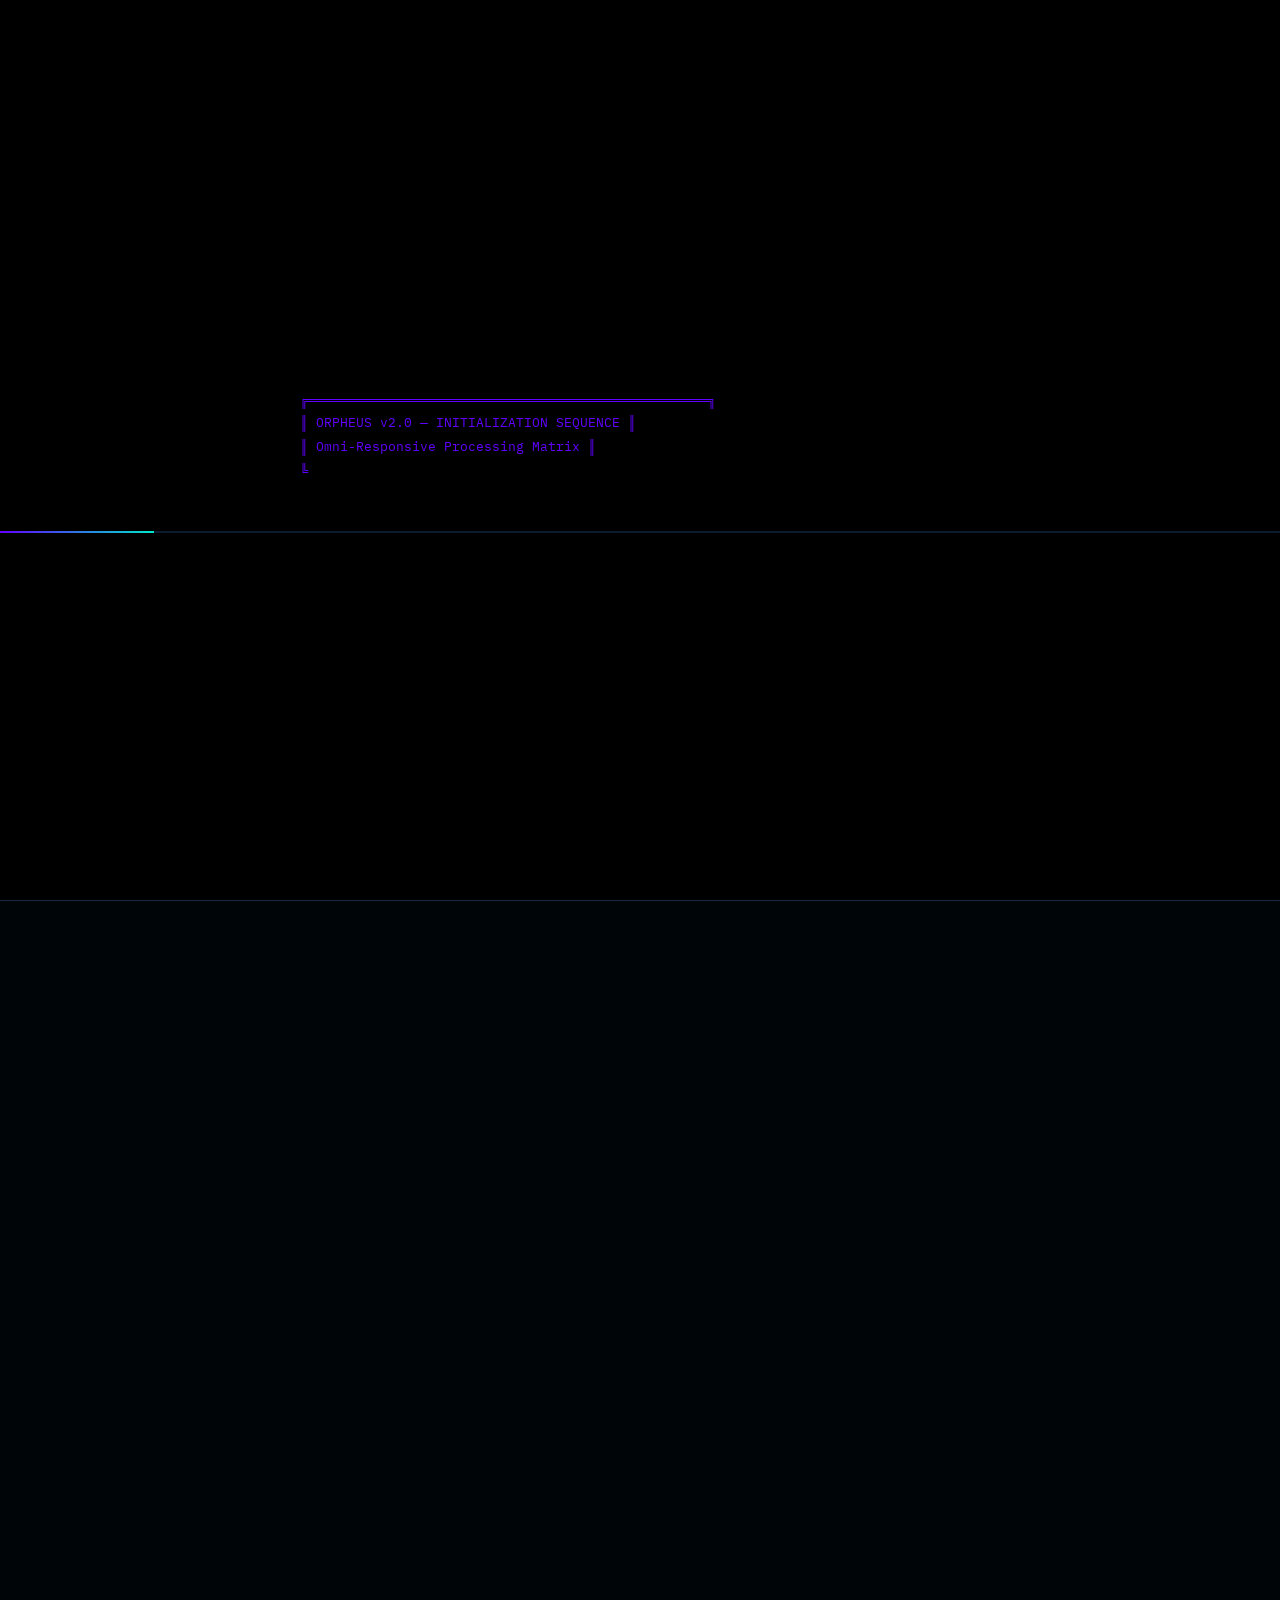
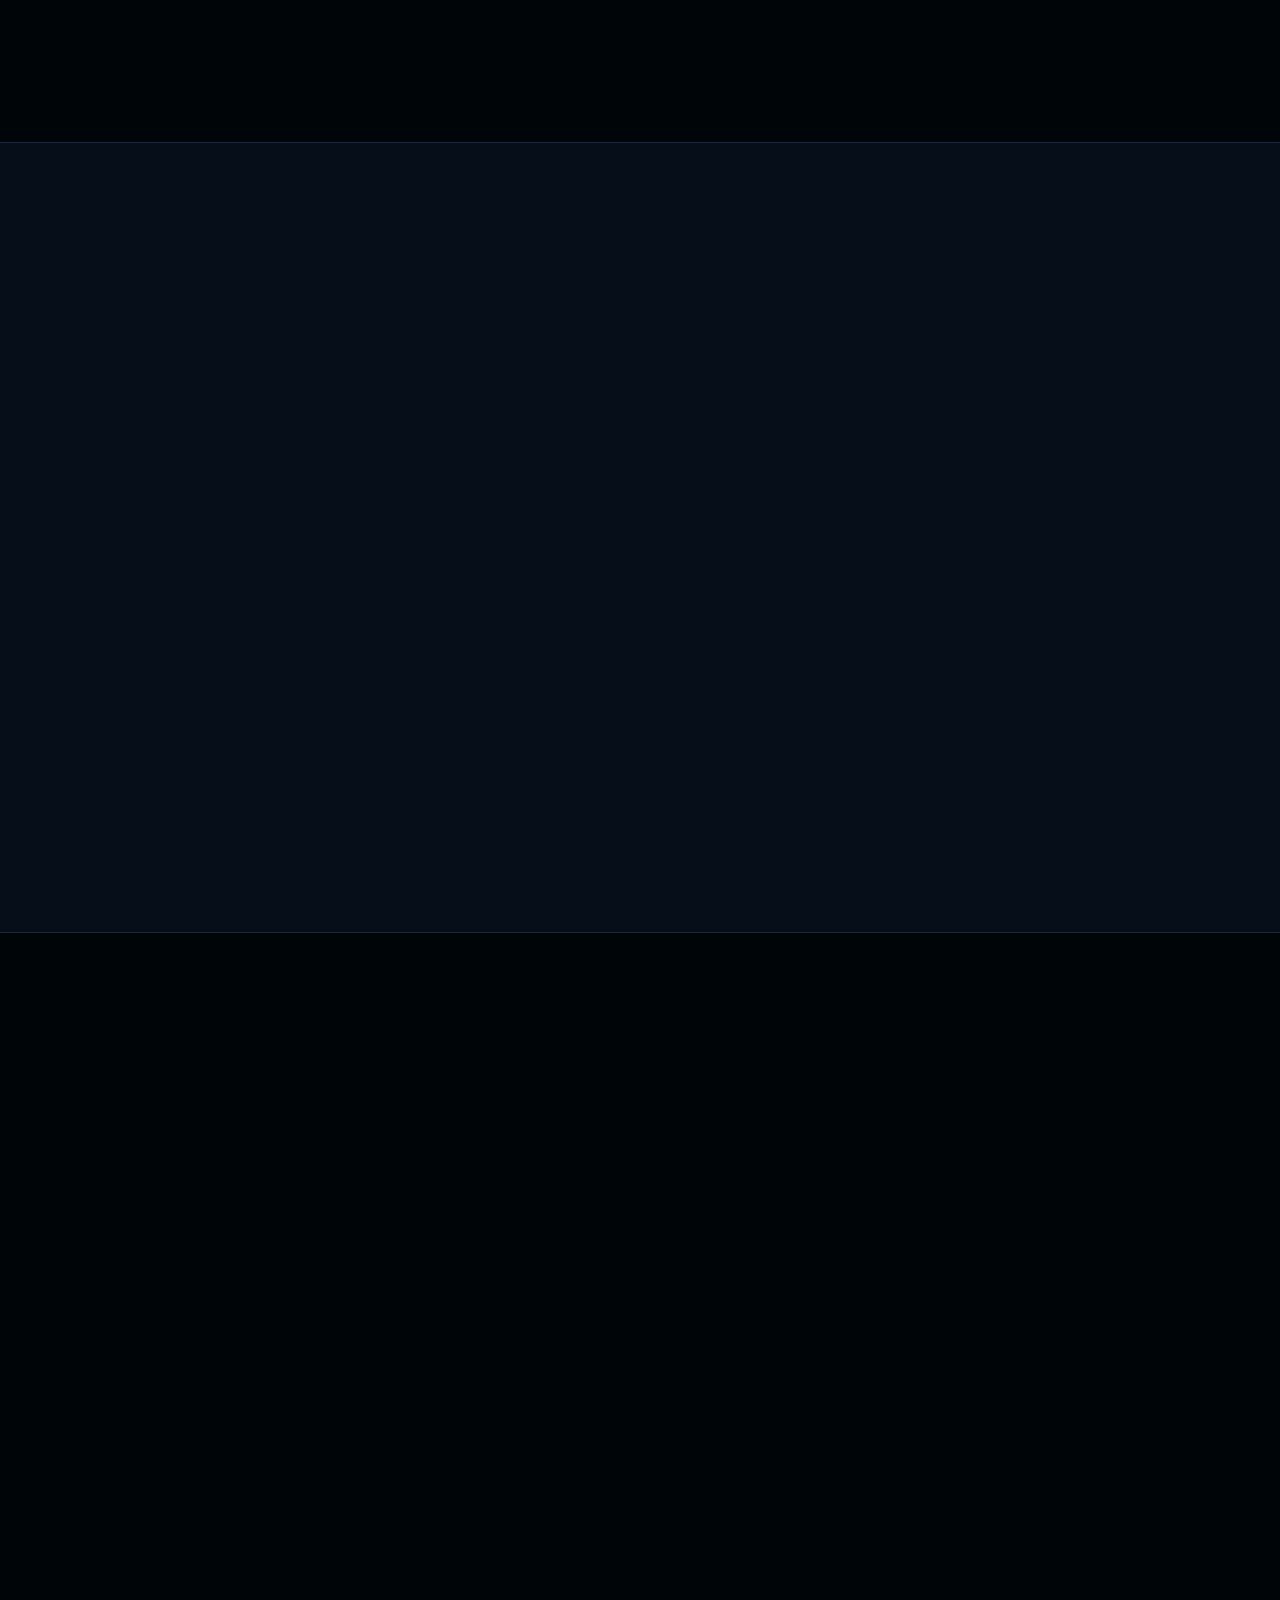
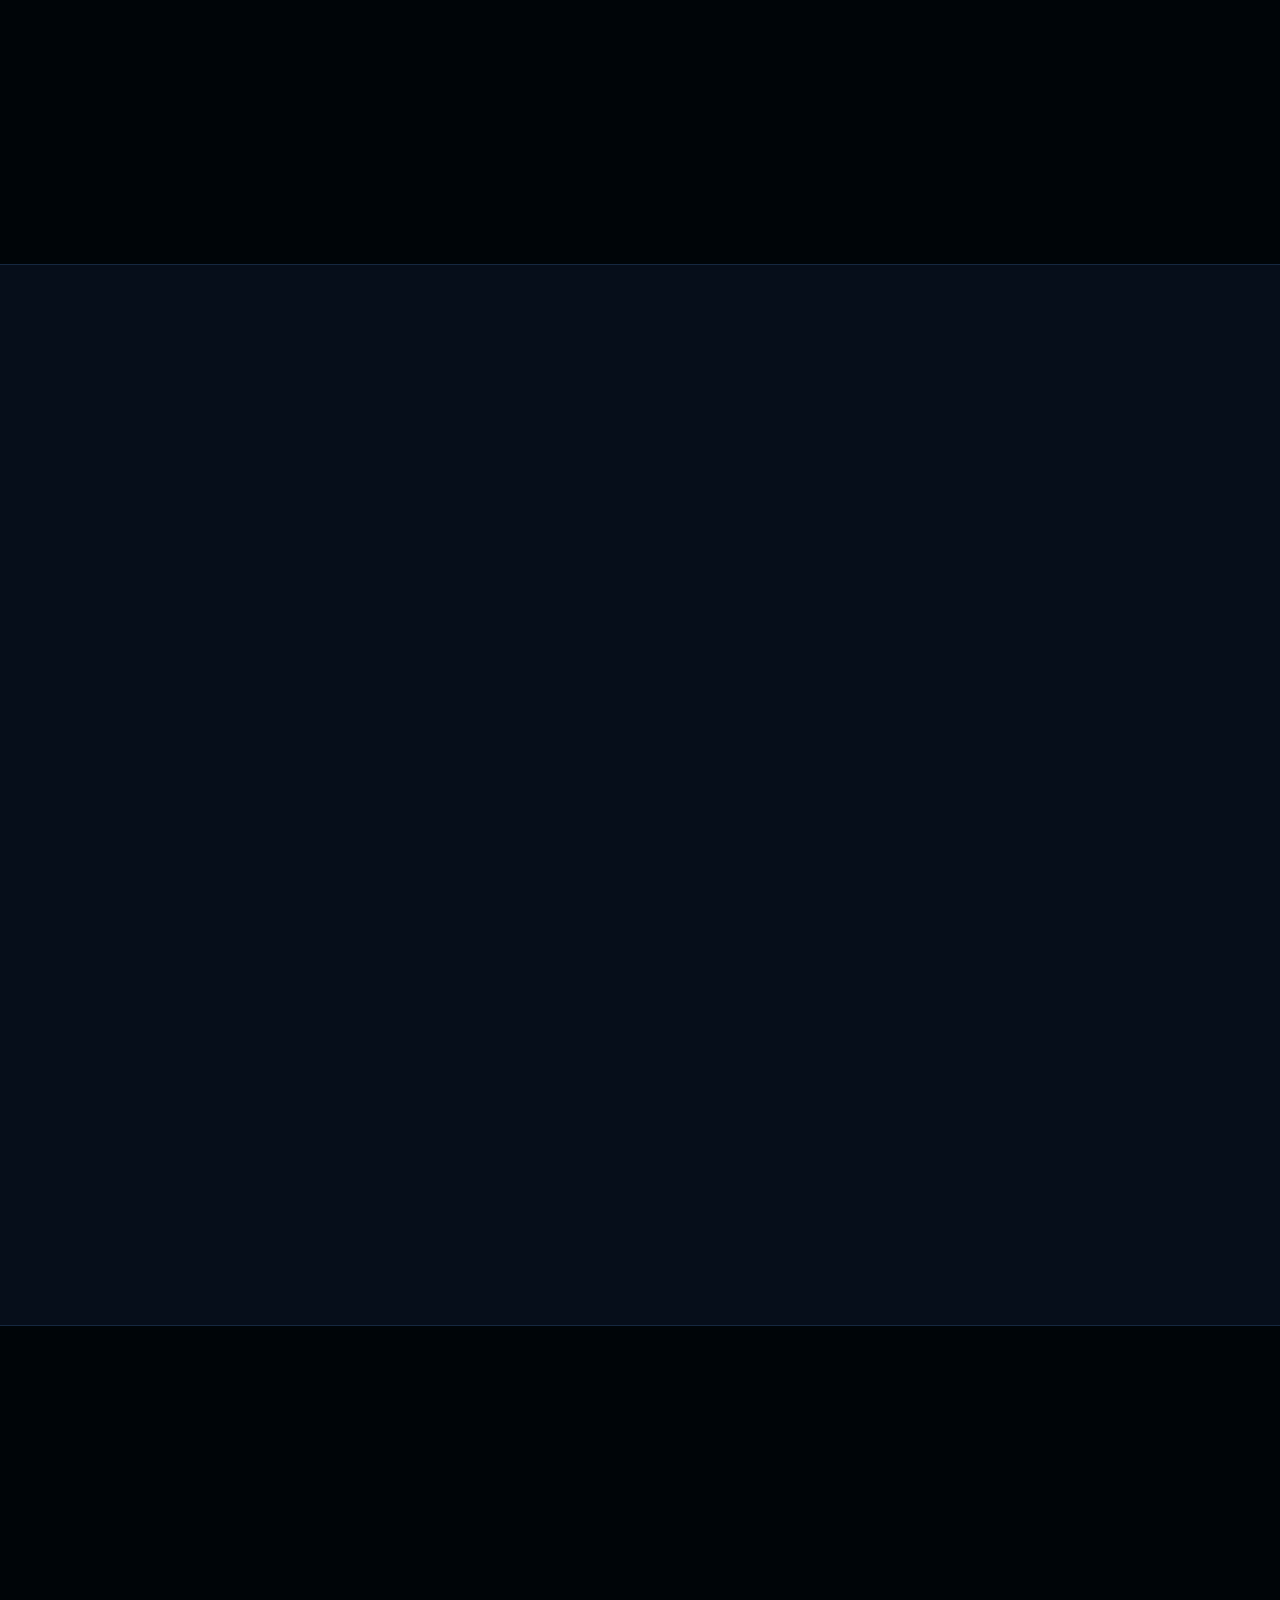
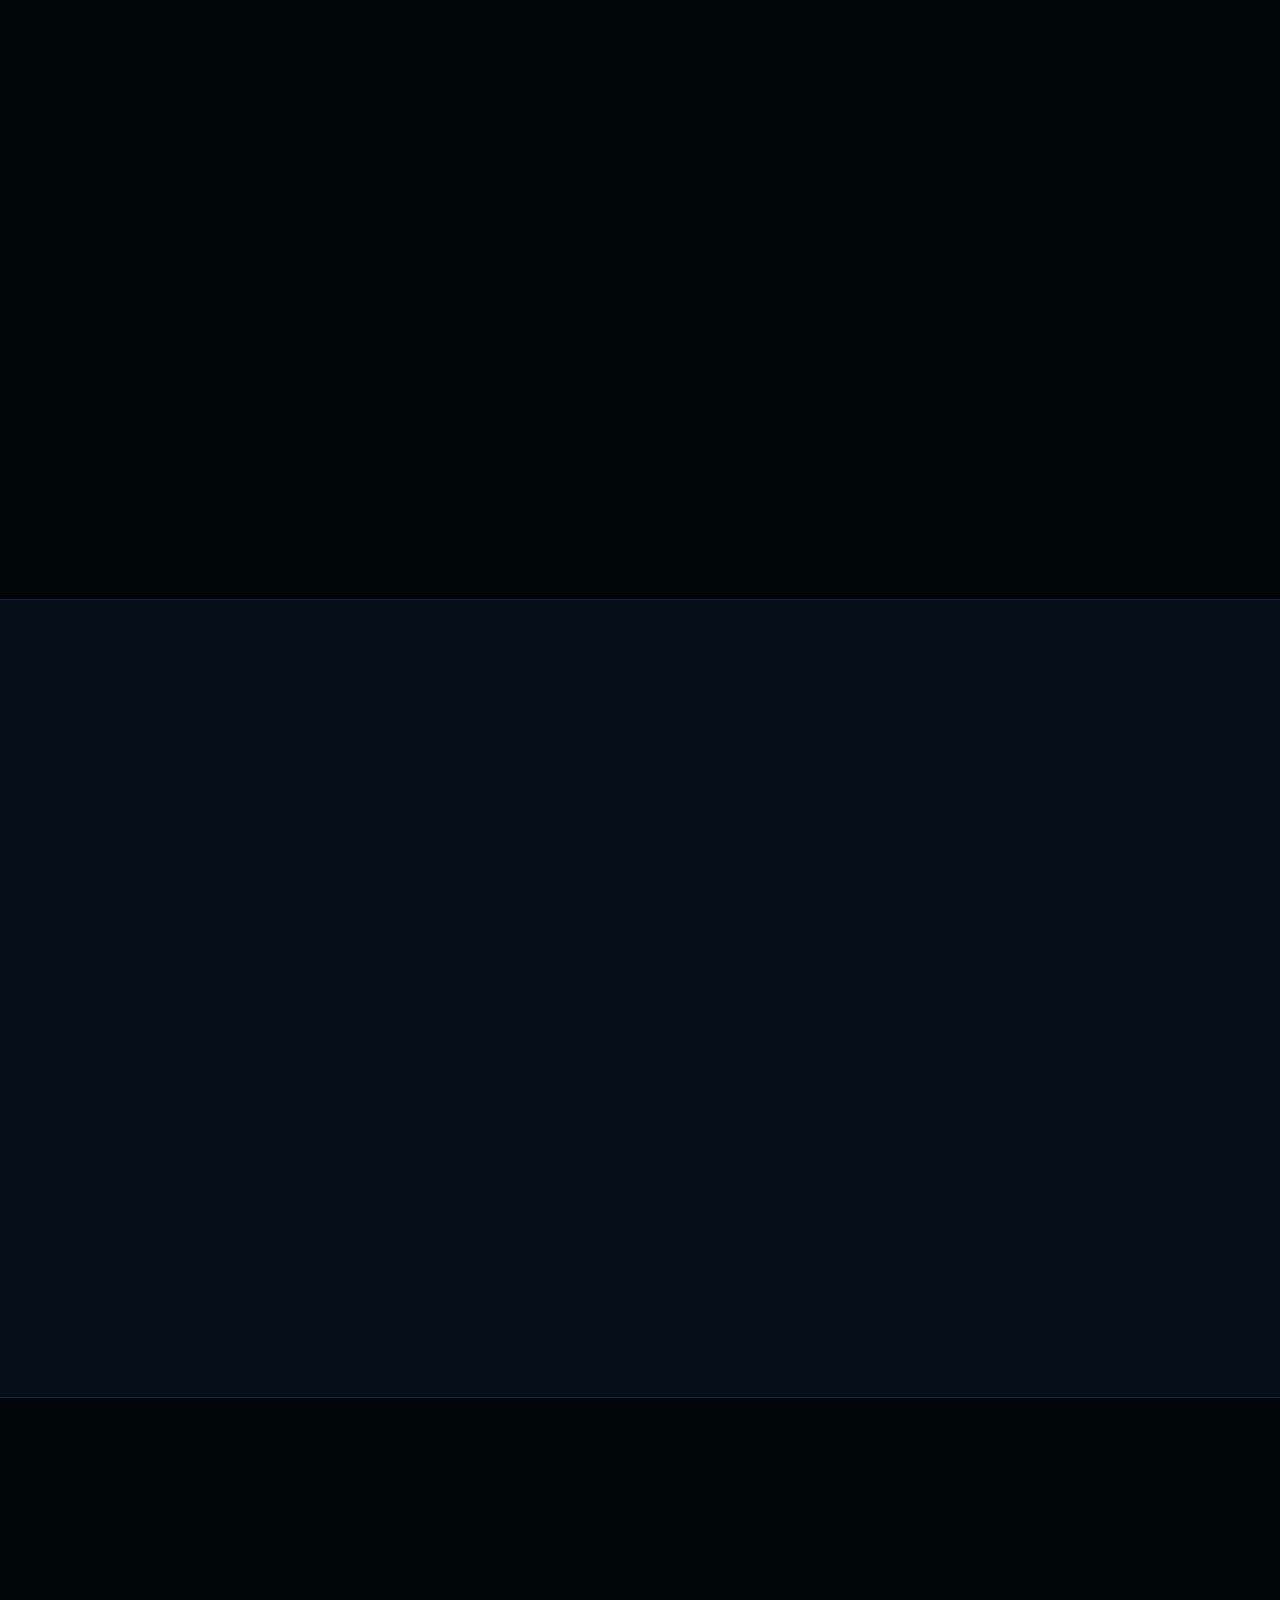
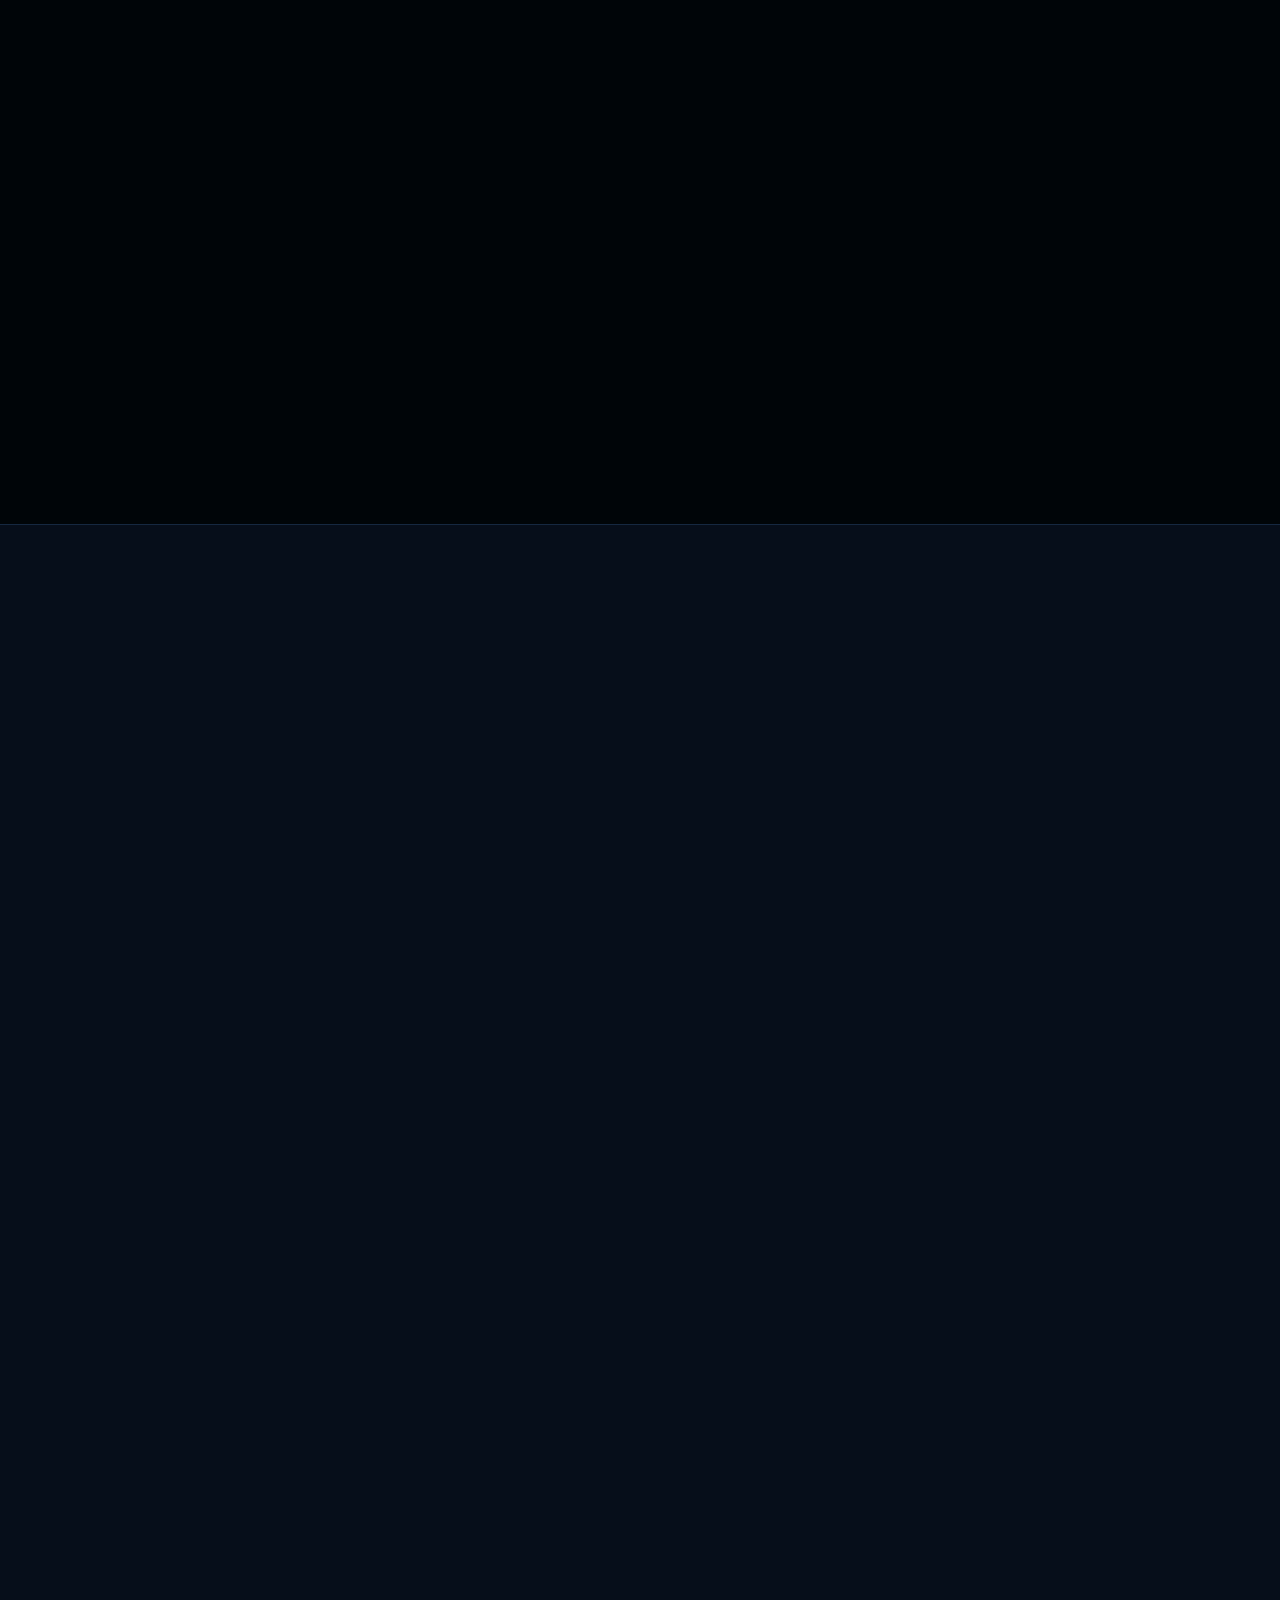
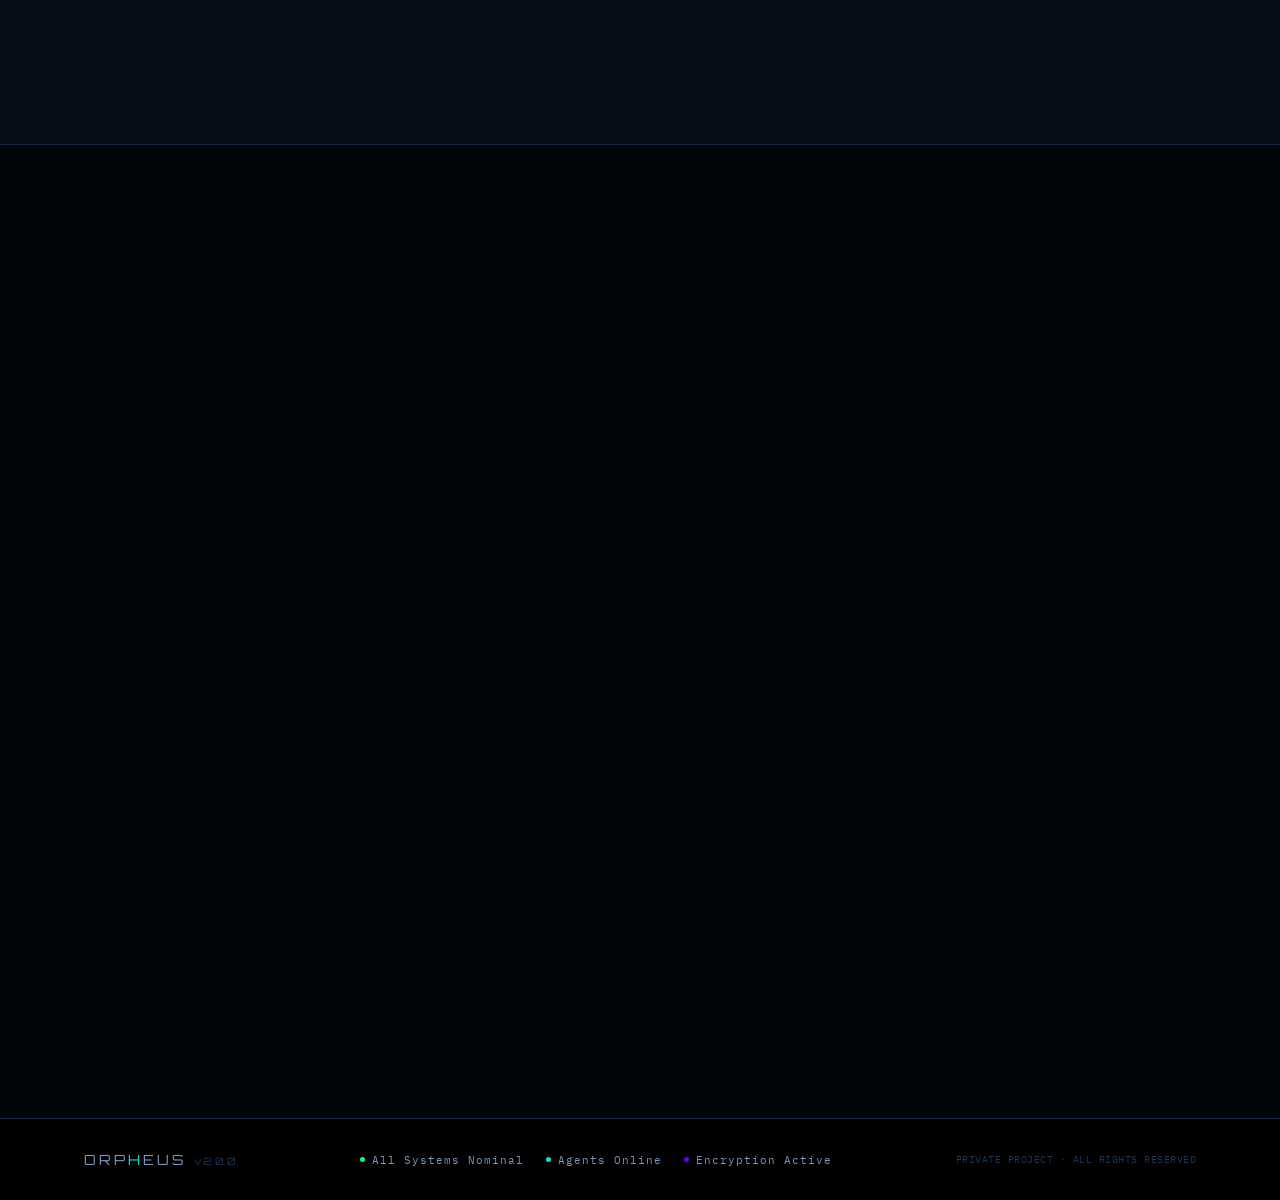
<file: ui/landing.html>
<!DOCTYPE html>
<html lang="en">
<head>
<meta charset="UTF-8">
<meta name="viewport" content="width=device-width, initial-scale=1.0">
<title>ORPHEUS — Omni-Responsive Processing Matrix</title>
<link rel="preconnect" href="https://fonts.googleapis.com">
<link href="https://fonts.googleapis.com/css2?family=Orbitron:wght@400;700;900&family=IBM+Plex+Mono:ital,wght@0,300;0,400;0,600;1,300&family=Space+Grotesk:wght@300;400;500;600;700&display=swap" rel="stylesheet">
<style>
/* ─────────────────────────────────────────────────────────────
   DESIGN TOKENS
   ───────────────────────────────────────────────────────────── */
:root {
  --void:       #000508;
  --deep:       #060E1A;
  --card:       #091422;
  --panel:      #0C1A2E;
  --rim:        #152840;
  --silver:     #7A96B8;
  --mist:       #B0C8E8;
  --white:      #D8ECFF;
  --cyan:       #00E8CC;
  --cyan-lo:    rgba(0,232,204,0.08);
  --cyan-glow:  rgba(0,232,204,0.35);
  --ultra:      #6200FF;
  --ultra-lo:   rgba(98,0,255,0.1);
  --alert:      #FF2B68;
  --amber:      #FF8C00;
  --green:      #00FF88;
  --orb:        'Orbitron',monospace;
  --mono:       'IBM Plex Mono',monospace;
  --sans:       'Space Grotesk',sans-serif;
}

*, *::before, *::after { margin:0; padding:0; box-sizing:border-box; }
html { scroll-behavior:smooth; }

body {
  background: var(--void);
  color: var(--silver);
  font-family: var(--mono);
  overflow-x: hidden;
}

/* Scanlines */
body::after {
  content:'';
  position:fixed;
  inset:0;
  background:repeating-linear-gradient(
    0deg,transparent,transparent 3px,
    rgba(0,0,0,0.06) 3px,rgba(0,0,0,0.06) 4px
  );
  pointer-events:none;
  z-index:9998;
}

/* Hex grid background */
.hex-bg {
  background-image: url("data:image/svg+xml,%3Csvg xmlns='http://www.w3.org/2000/svg' width='56' height='100'%3E%3Cpath d='M28 66L0 50V18L28 2l28 16v32L28 66zM28 66l28 16v18H0V82L28 66z' fill='none' stroke='rgba(21,40,64,0.35)' stroke-width='1'/%3E%3C/svg%3E");
}

/* ─────────────────────────────────────────────────────────────
   BOOT SEQUENCE
   ───────────────────────────────────────────────────────────── */
#boot {
  position:fixed;
  inset:0;
  background:#000;
  z-index:10000;
  display:flex;
  flex-direction:column;
  align-items:center;
  justify-content:center;
  font-family:var(--mono);
}

#boot-wrap {
  width:min(680px,88vw);
  padding:20px 0;
}

.bl {
  font-size:12.5px;
  line-height:1.9;
  white-space:nowrap;
  overflow:hidden;
  color:#00E8CC;
}
.bl.dim  { color:#1E3650; }
.bl.ok::after { content:' ✓'; color:#00FF88; }
.bl.warn { color:#FF8C00; }
.bl.hdr  { color:#6200FF; }
.bl.done { color:#D8ECFF; font-weight:600; }

#boot-bar {
  margin-top:28px;
  width:100%;
  height:2px;
  background:#0C1A2E;
}
#boot-bar-fill {
  height:100%;
  background:linear-gradient(90deg,#6200FF,#00E8CC);
  width:0%;
  transition:width 0.15s;
}

#boot-skip {
  position:fixed;
  bottom:28px;
  right:28px;
  font-family:var(--mono);
  font-size:10px;
  letter-spacing:2px;
  color:#1E3650;
  border:1px solid #152840;
  background:none;
  padding:7px 16px;
  cursor:pointer;
  transition:all .2s;
}
#boot-skip:hover { color:var(--cyan); border-color:var(--cyan); }

/* Glitch wipe out */
@keyframes glitch-exit {
  0%   { transform:translateX(0);   opacity:1; }
  15%  { transform:translateX(-6px);opacity:.9; }
  30%  { transform:translateX(8px); opacity:.8; }
  50%  { transform:translateX(-4px);opacity:.5; }
  75%  { transform:translateX(4px); opacity:.2; }
  100% { transform:translateX(0);   opacity:0;  }
}
#boot.exiting { animation:glitch-exit .55s ease-out forwards; pointer-events:none; }

/* ─────────────────────────────────────────────────────────────
   NAVIGATION
   ───────────────────────────────────────────────────────────── */
nav {
  position:fixed;
  inset:0 0 auto 0;
  z-index:1000;
  height:58px;
  display:flex;
  align-items:center;
  justify-content:space-between;
  padding:0 44px;
  background:rgba(0,5,8,.88);
  backdrop-filter:blur(14px);
  border-bottom:1px solid var(--rim);
}

.n-logo {
  font-family:var(--orb);
  font-size:17px;
  font-weight:700;
  color:var(--white);
  letter-spacing:4px;
  text-decoration:none;
}
.n-logo em { color:var(--cyan); font-style:normal; }

.n-links {
  display:flex;
  gap:28px;
  list-style:none;
}
.n-links a {
  font-size:10px;
  letter-spacing:2px;
  text-transform:uppercase;
  color:var(--silver);
  text-decoration:none;
  transition:color .2s;
}
.n-links a:hover { color:var(--cyan); }

.n-pill {
  display:flex;
  align-items:center;
  gap:8px;
  font-size:10px;
  letter-spacing:1.5px;
  color:var(--silver);
}
.n-dot {
  width:6px; height:6px;
  border-radius:50%;
  background:var(--cyan);
  box-shadow:0 0 10px var(--cyan);
  animation:pip 2s ease-in-out infinite;
}
@keyframes pip { 0%,100%{opacity:1} 50%{opacity:.3} }

/* ─────────────────────────────────────────────────────────────
   HERO
   ───────────────────────────────────────────────────────────── */
#hero {
  position:relative;
  min-height:100vh;
  display:flex;
  align-items:center;
  justify-content:center;
  overflow:hidden;
}

#c { position:absolute; inset:0; }

.hero-inner {
  position:relative;
  z-index:2;
  text-align:center;
  padding:80px 24px 40px;
}

.hero-eye {
  font-size:10px;
  letter-spacing:5px;
  text-transform:uppercase;
  color:var(--cyan);
  margin-bottom:28px;
}

.hero-h1 {
  font-family:var(--orb);
  font-size:clamp(52px,10vw,130px);
  font-weight:900;
  color:var(--white);
  letter-spacing:10px;
  line-height:.9;
  position:relative;
  display:inline-block;
}
.hero-h1::before, .hero-h1::after {
  content:attr(data-t);
  position:absolute;
  inset:0;
}
.hero-h1::before {
  color:var(--ultra);
  clip-path:polygon(0 28%,100% 28%,100% 48%,0 48%);
  animation:gA 4s infinite;
}
.hero-h1::after {
  color:var(--alert);
  clip-path:polygon(0 62%,100% 62%,100% 72%,0 72%);
  animation:gB 4s infinite;
}
@keyframes gA {
  0%,88%,100%{transform:translate(0)} 90%{transform:translate(-4px,1px)} 92%{transform:translate(4px,-1px)} 94%{transform:translate(-2px,2px)}
}
@keyframes gB {
  0%,82%,100%{transform:translate(0)} 84%{transform:translate(5px,-2px)} 86%{transform:translate(-4px,2px)} 88%{transform:translate(2px,-1px)}
}

.hero-sub {
  font-size:12px;
  letter-spacing:3px;
  color:var(--silver);
  text-transform:uppercase;
  margin-top:22px;
}

.hero-stats {
  display:flex;
  gap:0;
  justify-content:center;
  margin-top:52px;
}
.h-stat {
  padding:0 36px;
  border-right:1px solid var(--rim);
  text-align:center;
}
.h-stat:last-child { border-right:none; }
.h-val {
  font-family:var(--orb);
  font-size:30px;
  font-weight:700;
  color:var(--cyan);
  display:block;
}
.h-lbl {
  font-size:9px;
  letter-spacing:2px;
  text-transform:uppercase;
  color:var(--silver);
  margin-top:5px;
  display:block;
}

.hero-btns {
  display:flex;
  gap:14px;
  justify-content:center;
  margin-top:48px;
}
.btn {
  font-family:var(--mono);
  font-size:11px;
  letter-spacing:2.5px;
  text-transform:uppercase;
  padding:13px 30px;
  cursor:pointer;
  text-decoration:none;
  display:inline-block;
  transition:all .3s;
  position:relative;
  overflow:hidden;
}
.btn-p {
  color:var(--cyan);
  border:1px solid var(--cyan);
  background:transparent;
}
.btn-p::before {
  content:'';
  position:absolute;
  inset:0;
  background:var(--cyan);
  transform:translateX(-101%);
  transition:transform .3s;
  z-index:-1;
}
.btn-p:hover { color:var(--void); }
.btn-p:hover::before { transform:translateX(0); }
.btn-s {
  color:var(--silver);
  border:1px solid var(--rim);
  background:transparent;
}
.btn-s:hover { border-color:var(--mist); color:var(--white); }

.scroll-hint {
  position:absolute;
  bottom:36px;
  left:50%;
  transform:translateX(-50%);
  display:flex;
  flex-direction:column;
  align-items:center;
  gap:8px;
  color:var(--rim);
  font-size:9px;
  letter-spacing:3px;
}
.s-line {
  width:1px;
  height:36px;
  background:linear-gradient(to bottom,var(--rim),transparent);
  animation:sdrp 2s ease-in infinite;
}
@keyframes sdrp {
  0%{transform:scaleY(0);transform-origin:top;opacity:1}
  100%{transform:scaleY(1);transform-origin:top;opacity:0}
}

/* ─────────────────────────────────────────────────────────────
   SHARED SECTION STYLES
   ───────────────────────────────────────────────────────────── */
section { position:relative; }
.si {
  max-width:1200px;
  margin:0 auto;
  padding:110px 44px;
}

.s-eye {
  font-size:9.5px;
  letter-spacing:4px;
  text-transform:uppercase;
  color:var(--cyan);
  margin-bottom:14px;
}

.s-h2 {
  font-family:var(--orb);
  font-size:clamp(26px,3.8vw,50px);
  font-weight:700;
  color:var(--white);
  line-height:1.1;
  letter-spacing:1.5px;
}

/* Reveal on scroll */
.rv {
  opacity:0;
  transform:translateY(24px);
  transition:opacity .7s ease, transform .7s ease;
}
.rv.in { opacity:1; transform:translateY(0); }
.rv.d1 { transition-delay:.08s; }
.rv.d2 { transition-delay:.16s; }
.rv.d3 { transition-delay:.24s; }
.rv.d4 { transition-delay:.32s; }
.rv.d5 { transition-delay:.40s; }

/* ─────────────────────────────────────────────────────────────
   MISSION
   ───────────────────────────────────────────────────────────── */
#mission {
  background:var(--void);
  border-top:1px solid var(--rim);
}
.mission-grid {
  display:grid;
  grid-template-columns:1.1fr 0.9fr;
  gap:72px;
  align-items:start;
  margin-top:56px;
}
.m-text p {
  font-size:14.5px;
  line-height:2;
  color:var(--silver);
  margin-bottom:18px;
}
.m-text strong { color:var(--white); }
.m-text em { color:var(--cyan); font-style:normal; }

.m-tiles {
  display:grid;
  grid-template-columns:1fr 1fr;
  gap:2px;
}
.m-tile {
  background:var(--card);
  border:1px solid var(--rim);
  padding:26px 22px;
  position:relative;
}
.m-tile::before {
  content:'';
  position:absolute;
  top:0; left:0;
  width:2px; height:100%;
  background:var(--tc, var(--cyan));
}
.m-tile:nth-child(2){--tc:var(--ultra)}
.m-tile:nth-child(3){--tc:var(--alert)}
.m-tile:nth-child(4){--tc:var(--amber)}

.m-tile-val {
  font-family:var(--orb);
  font-size:24px;
  font-weight:700;
  color:var(--tc, var(--cyan));
  margin-bottom:8px;
}
.m-tile-txt {
  font-size:11px;
  line-height:1.7;
  color:var(--silver);
}

/* ─────────────────────────────────────────────────────────────
   AGENTS
   ───────────────────────────────────────────────────────────── */
#agents {
  background:var(--deep);
  border-top:1px solid var(--rim);
}
.agents-head {
  display:flex;
  justify-content:space-between;
  align-items:flex-end;
  margin-bottom:52px;
}
.a-count {
  font-size:10px;
  letter-spacing:2px;
  color:var(--silver);
}
.agents-row {
  display:grid;
  grid-template-columns:repeat(5,1fr);
  gap:2px;
}
.a-card {
  background:var(--card);
  border:1px solid var(--rim);
  padding:32px 22px;
  position:relative;
  overflow:hidden;
  transition:border-color .3s, transform .3s, background .3s;
  cursor:default;
}
.a-card::before {
  content:'';
  position:absolute;
  bottom:0; left:0; right:0;
  height:2px;
  background:var(--ac, var(--cyan));
  transform:scaleX(0);
  transform-origin:left;
  transition:transform .35s;
}
.a-card::after {
  content:'';
  position:absolute;
  inset:0;
  background:radial-gradient(ellipse at 50% 100%, var(--ac-lo,rgba(0,232,204,0.06)), transparent 70%);
  opacity:0;
  transition:opacity .3s;
}
.a-card:hover { border-color:var(--ac,var(--cyan)); transform:translateY(-5px); }
.a-card:hover::before { transform:scaleX(1); }
.a-card:hover::after  { opacity:1; }

.a-ico  { font-size:28px; margin-bottom:18px; }
.a-unit {
  font-size:9px; letter-spacing:3px; text-transform:uppercase;
  color:var(--ac,var(--cyan)); margin-bottom:6px;
}
.a-name {
  font-family:var(--orb);
  font-size:13px; font-weight:700;
  color:var(--white); letter-spacing:1px; margin-bottom:12px;
}
.a-desc { font-size:11.5px; line-height:1.8; color:var(--silver); }
.a-st {
  display:flex; align-items:center; gap:6px;
  margin-top:18px; font-size:9.5px; letter-spacing:1.5px;
  color:var(--silver);
}
.a-st-dot {
  width:5px; height:5px; border-radius:50%;
  background:var(--ac,var(--cyan));
  animation:pip 1.8s infinite;
}

/* ─────────────────────────────────────────────────────────────
   FEATURES
   ───────────────────────────────────────────────────────────── */
#features {
  background:var(--void);
  border-top:1px solid var(--rim);
}
.feat-layout {
  display:grid;
  grid-template-columns:3fr 2fr;
  gap:2px;
  margin-top:52px;
}
.feat-grid {
  display:grid;
  grid-template-columns:1fr 1fr;
  gap:2px;
}
.f-card {
  background:var(--card);
  border:1px solid var(--rim);
  padding:32px;
  transition:border-color .3s;
  position:relative;
  overflow:hidden;
}
.f-card:hover { border-color:var(--cyan); }
.f-card::before {
  content:attr(data-num);
  position:absolute;
  top:16px; right:20px;
  font-family:var(--orb);
  font-size:36px;
  font-weight:900;
  color:rgba(0,232,204,0.04);
}
.f-ic { font-size:22px; margin-bottom:14px; }
.f-ttl { font-family:var(--sans); font-size:15px; font-weight:600; color:var(--white); margin-bottom:8px; }
.f-dsc { font-size:12px; line-height:1.75; color:var(--silver); }
.f-badge {
  display:inline-block;
  margin-top:14px; padding:2px 9px;
  font-size:8.5px; letter-spacing:2px; text-transform:uppercase;
  border:1px solid var(--cyan); color:var(--cyan);
}

.feat-panel {
  background:var(--card);
  border:1px solid var(--rim);
  padding:32px;
  display:flex;
  flex-direction:column;
}
.fp-head {
  font-family:var(--orb);
  font-size:11px; letter-spacing:2px;
  color:var(--white); margin-bottom:22px;
  padding-bottom:14px;
  border-bottom:1px solid var(--rim);
}
.cap-row {
  display:flex;
  justify-content:space-between;
  align-items:center;
  padding:10px 0;
  border-bottom:1px solid rgba(21,40,64,.6);
  font-size:11.5px;
}
.cap-row:last-of-type { border-bottom:none; }
.cap-nm { color:var(--silver); }
.cap-bar {
  width:76px; height:2px;
  background:var(--rim); position:relative; flex-shrink:0;
}
.cap-fill {
  position:absolute;
  top:0; left:0; height:100%;
  background:linear-gradient(90deg,var(--ultra),var(--cyan));
  width:0;
  transition:width 1.2s ease;
}

.fp-lm {
  margin-top:auto;
  padding-top:20px;
  border-top:1px solid var(--rim);
  font-size:11px;
}
.fp-lm-label { font-size:9px; letter-spacing:2px; color:var(--cyan); margin-bottom:8px; }
.fp-lm-val { color:var(--white); }
.fp-lm-sub { color:var(--silver); font-size:10.5px; margin-top:4px; }

/* ─────────────────────────────────────────────────────────────
   SECURITY
   ───────────────────────────────────────────────────────────── */
#security {
  background:var(--deep);
  border-top:1px solid var(--rim);
}
.sec-layout {
  display:grid;
  grid-template-columns:1fr 1.2fr;
  gap:80px;
  align-items:center;
  margin-top:56px;
}

/* Orbital rings */
.orbit-wrap {
  width:300px; height:300px;
  position:relative;
  margin:0 auto;
  flex-shrink:0;
}
.orbit {
  position:absolute;
  border-radius:50%;
  border:1px solid;
  top:50%; left:50%;
}
.orbit-core {
  width:56px; height:56px;
  border-color:var(--cyan);
  background:rgba(0,232,204,.12);
  transform:translate(-50%,-50%);
  display:flex; align-items:center; justify-content:center;
  font-size:22px;
  box-shadow:0 0 20px var(--cyan-glow), inset 0 0 20px rgba(0,232,204,.08);
}
.orbit-1 {
  width:118px; height:118px;
  border-color:rgba(0,232,204,.3);
  transform:translate(-50%,-50%) rotate(0deg);
  animation:orb 16s linear infinite;
}
.orbit-2 {
  width:188px; height:188px;
  border-color:rgba(98,0,255,.3);
  transform:translate(-50%,-50%) rotate(0deg);
  animation:orb 26s linear infinite reverse;
}
.orbit-3 {
  width:260px; height:260px;
  border-color:rgba(255,43,104,.2);
  transform:translate(-50%,-50%) rotate(0deg);
  animation:orb 40s linear infinite;
}
.orbit-satellite {
  position:absolute;
  border-radius:50%;
  top:-5px; left:50%;
  transform:translateX(-50%);
}
.orbit-1 .orbit-satellite { width:9px;height:9px;background:var(--cyan);box-shadow:0 0 10px var(--cyan); }
.orbit-2 .orbit-satellite { width:7px;height:7px;background:var(--ultra);box-shadow:0 0 10px var(--ultra); }
.orbit-3 .orbit-satellite { width:6px;height:6px;background:var(--alert);box-shadow:0 0 10px var(--alert); }
@keyframes orb {
  from{transform:translate(-50%,-50%) rotate(0deg)}
  to  {transform:translate(-50%,-50%) rotate(360deg)}
}

.sec-layers { display:flex; flex-direction:column; gap:16px; }
.s-layer {
  display:flex; gap:18px; align-items:flex-start;
  padding:20px;
  background:var(--card);
  border:1px solid var(--rim);
  transition:border-color .3s;
}
.s-layer:hover { border-color:var(--cyan); }
.s-icon {
  width:42px; height:42px;
  background:var(--cyan-lo);
  border:1px solid rgba(0,232,204,.2);
  display:flex; align-items:center; justify-content:center;
  font-size:18px; flex-shrink:0;
}
.s-ttl { font-family:var(--sans); font-size:14px; font-weight:600; color:var(--white); margin-bottom:5px; }
.s-dsc { font-size:11.5px; line-height:1.75; color:var(--silver); }
.s-tag {
  display:inline-block; margin-top:8px; padding:2px 9px;
  font-size:8.5px; letter-spacing:2px; text-transform:uppercase;
  border:1px solid var(--cyan); color:var(--cyan);
}

/* ─────────────────────────────────────────────────────────────
   LIVE FEED
   ───────────────────────────────────────────────────────────── */
#livefeed {
  background:var(--void);
  border-top:1px solid var(--rim);
}
.lf-layout {
  display:grid;
  grid-template-columns:1fr 1fr;
  gap:2px;
  margin-top:52px;
}
.lf-terminal {
  background:#000;
  border:1px solid var(--rim);
}
.lf-th {
  display:flex; align-items:center; gap:8px;
  padding:11px 18px;
  background:#040404;
  border-bottom:1px solid var(--rim);
}
.td { width:10px; height:10px; border-radius:50%; }
.td.r{background:#FF5F57} .td.y{background:#FFBD2E} .td.g{background:#28C840}
.tt { margin-left:6px; font-size:10px; color:var(--silver); letter-spacing:.5px; }
.lf-body {
  padding:22px 24px;
  height:320px;
  overflow:hidden;
  position:relative;
}
.lf-body::after {
  content:'';
  position:absolute;
  bottom:0; left:0; right:0;
  height:60px;
  background:linear-gradient(transparent,#000);
}
#feed-lines { display:flex; flex-direction:column; gap:2px; }
.feed-line {
  font-size:12px;
  line-height:1.7;
  animation:feedIn .3s ease;
}
@keyframes feedIn {
  from{opacity:0;transform:translateY(6px)} to{opacity:1;transform:translateY(0)}
}
.fl-ts   { color:#1E3650; margin-right:8px; }
.fl-src  { color:var(--ultra); margin-right:8px; }
.fl-ok   { color:var(--green); }
.fl-info { color:var(--cyan); }
.fl-warn { color:var(--amber); }
.fl-cmd  { color:var(--white); }

.lf-metrics {
  background:var(--card);
  border:1px solid var(--rim);
  padding:28px;
}
.lf-m-title {
  font-family:var(--orb); font-size:11px; letter-spacing:2px;
  color:var(--white); margin-bottom:24px;
  padding-bottom:12px; border-bottom:1px solid var(--rim);
}
.met-row {
  display:flex; align-items:center; justify-content:space-between;
  padding:14px 0;
  border-bottom:1px solid rgba(21,40,64,.5);
}
.met-row:last-child { border-bottom:none; }
.met-nm { font-size:12px; color:var(--silver); }
.met-gauge {
  width:100px; height:4px;
  background:var(--rim); border-radius:2px; position:relative; overflow:hidden;
}
.met-fill {
  position:absolute;
  inset:0 auto 0 0;
  background:linear-gradient(90deg,var(--ultra),var(--cyan));
  border-radius:2px;
  animation:gauge-pulse 3s ease-in-out infinite;
}
.met-val { font-family:var(--orb); font-size:13px; color:var(--cyan); min-width:46px; text-align:right; }
@keyframes gauge-pulse {
  0%,100%{filter:brightness(1)} 50%{filter:brightness(1.3)}
}

/* ─────────────────────────────────────────────────────────────
   VOICE
   ───────────────────────────────────────────────────────────── */
#voice {
  background:var(--deep);
  border-top:1px solid var(--rim);
  text-align:center;
}
.voice-body { max-width:760px; margin:0 auto; }

.wf-wrap {
  display:flex;
  align-items:center;
  justify-content:center;
  gap:3px;
  height:80px;
  margin:44px 0;
}
.wb {
  width:3px;
  border-radius:2px;
  background:linear-gradient(to top, var(--ultra), var(--cyan));
  animation:wv var(--dur,1s) ease-in-out infinite;
  animation-delay:var(--dl,0s);
}
@keyframes wv {
  0%,100%{height:5px;opacity:.25} 50%{height:var(--pk,30px);opacity:1}
}

.voice-wake {
  font-family:var(--orb);
  font-size:32px; font-weight:700;
  color:var(--cyan);
  letter-spacing:4px;
  text-shadow:0 0 40px var(--cyan-glow);
  margin-bottom:12px;
}
.voice-sub {
  font-size:13px; line-height:1.9;
  color:var(--silver); max-width:560px; margin:0 auto 36px;
}
.vcmds {
  display:flex; flex-wrap:wrap; gap:10px;
  justify-content:center; margin-top:32px;
}
.vcmd {
  font-size:11.5px; padding:7px 16px;
  border:1px solid var(--rim);
  color:var(--silver); font-family:var(--mono);
  transition:all .3s; cursor:default;
}
.vcmd:hover { border-color:var(--cyan); color:var(--cyan); background:var(--cyan-lo); }

/* ─────────────────────────────────────────────────────────────
   TECH STACK
   ───────────────────────────────────────────────────────────── */
#stack {
  background:var(--void);
  border-top:1px solid var(--rim);
}
.stack-grid {
  display:grid;
  grid-template-columns:repeat(4,1fr);
  gap:2px;
  margin-top:52px;
}
.st-cat {
  background:var(--card);
  border:1px solid var(--rim);
  padding:26px;
}
.st-cat-h {
  font-family:var(--orb);
  font-size:10px; letter-spacing:2.5px; color:var(--cyan);
  margin-bottom:18px;
  padding-bottom:12px;
  border-bottom:1px solid var(--rim);
}
.st-item {
  display:flex; align-items:center; gap:10px;
  padding:8px 0;
  font-size:12px; color:var(--silver);
  border-bottom:1px solid rgba(21,40,64,.4);
}
.st-item:last-child { border-bottom:none; }
.st-dot { width:4px; height:4px; border-radius:50%; background:var(--dc,var(--cyan)); flex-shrink:0; }

/* ─────────────────────────────────────────────────────────────
   ARCHITECTURE
   ───────────────────────────────────────────────────────────── */
#arch {
  background:var(--deep);
  border-top:1px solid var(--rim);
}
.arch-term {
  background:#000;
  border:1px solid var(--rim);
  border-radius:3px;
  margin-top:52px;
  overflow:hidden;
}
.at-h {
  display:flex; align-items:center; gap:8px;
  padding:11px 20px;
  background:#040404;
  border-bottom:1px solid var(--rim);
}
.at-body {
  padding:28px 36px;
  font-size:13px;
  line-height:2.05;
}
.at-body .d { color:var(--cyan); }
.at-body .f { color:var(--mist); }
.at-body .c { color:#1E3650; }
.at-body .h { color:var(--white); }
.at-body .p { color:#9B72FF; }
.at-body .o { color:var(--amber); }
.at-body .a { color:var(--alert); }

/* ─────────────────────────────────────────────────────────────
   QUICKSTART
   ───────────────────────────────────────────────────────────── */
#qs {
  background:var(--void);
  border-top:1px solid var(--rim);
}
.qs-layout {
  display:grid;
  grid-template-columns:1fr 1.1fr;
  gap:60px;
  margin-top:52px;
  align-items:start;
}
.qs-steps { display:flex; flex-direction:column; }
.qs-step {
  display:flex; gap:22px;
  padding:26px 0;
  border-bottom:1px solid var(--rim);
}
.qs-step:last-child { border-bottom:none; }
.qs-n {
  font-family:var(--orb);
  font-size:10px; letter-spacing:2px;
  color:var(--cyan); flex-shrink:0;
  padding-top:2px; width:24px;
}
.qs-ttl { font-family:var(--sans); font-size:15px; font-weight:600; color:var(--white); margin-bottom:7px; }
.qs-dsc { font-size:12px; line-height:1.75; color:var(--silver); }

.qs-term {
  background:#000;
  border:1px solid var(--rim);
  border-radius:3px;
  overflow:hidden;
  position:sticky;
  top:72px;
}
.qt-h { display:flex; align-items:center; gap:8px; padding:11px 18px; background:#040404; border-bottom:1px solid var(--rim); }
.qt-body { padding:22px 24px; }
.cl { display:flex; gap:10px; padding:5px 0; }
.cp { color:var(--cyan); font-size:13px; flex-shrink:0; }
.ct { color:var(--white); font-size:13px; }
.co { color:#1E3650; font-size:12px; padding:6px 0 3px; }
.cx { color:var(--green); font-size:12px; padding:1px 0; }

.blink-cur {
  display:inline-block;
  width:7px; height:13px;
  background:var(--cyan);
  animation:blk .9s step-end infinite;
  vertical-align:middle;
}
@keyframes blk { 0%,100%{opacity:1} 50%{opacity:0} }

/* ─────────────────────────────────────────────────────────────
   FOOTER
   ───────────────────────────────────────────────────────────── */
footer {
  background:#000;
  border-top:1px solid var(--rim);
}
.ft-inner {
  max-width:1200px;
  margin:0 auto;
  padding:32px 44px;
  display:flex;
  justify-content:space-between;
  align-items:center;
  flex-wrap:wrap;
  gap:16px;
}
.ft-logo {
  font-family:var(--orb);
  font-size:14px; letter-spacing:3px;
  color:var(--silver);
}
.ft-logo em { color:var(--cyan); font-style:normal; }
.ft-st {
  display:flex; gap:22px; flex-wrap:wrap;
  font-size:10.5px; color:var(--silver); letter-spacing:1px;
}
.ft-sti { display:flex; align-items:center; gap:7px; }
.ft-dot { width:5px; height:5px; border-radius:50%; background:var(--green); }
.ft-copy { font-size:10px; color:#1E3650; letter-spacing:.5px; }

/* ─────────────────────────────────────────────────────────────
   RESPONSIVE
   ───────────────────────────────────────────────────────────── */
@media(max-width:960px){
  .agents-row    { grid-template-columns:1fr 1fr; }
  .mission-grid  { grid-template-columns:1fr; gap:40px; }
  .feat-layout   { grid-template-columns:1fr; }
  .sec-layout    { grid-template-columns:1fr; }
  .lf-layout     { grid-template-columns:1fr; }
  .stack-grid    { grid-template-columns:1fr 1fr; }
  .qs-layout     { grid-template-columns:1fr; }
  .n-links       { display:none; }
}
@media(max-width:600px){
  .agents-row    { grid-template-columns:1fr; }
  .feat-grid     { grid-template-columns:1fr; }
  .stack-grid    { grid-template-columns:1fr; }
  .m-tiles       { grid-template-columns:1fr; }
  .si            { padding:80px 24px; }
  .hero-stats    { flex-wrap:wrap; }
  .h-stat        { border-right:none; padding:8px 16px; }
}
</style>
</head>
<body class="hex-bg">

<!-- ═══════════════ BOOT SEQUENCE ═══════════════ -->
<div id="boot">
  <div id="boot-wrap"></div>
  <div id="boot-bar"><div id="boot-bar-fill"></div></div>
</div>
<button id="boot-skip" onclick="skipBoot()">SKIP ↓</button>

<!-- ═══════════════ NAV ═══════════════ -->
<nav>
  <a href="#" class="n-logo">ORP<em>H</em>EUS</a>
  <ul class="n-links">
    <li><a href="#mission">System</a></li>
    <li><a href="#agents">Agents</a></li>
    <li><a href="#security">Security</a></li>
    <li><a href="#livefeed">Live Feed</a></li>
    <li><a href="#stack">Stack</a></li>
    <li><a href="#qs">Deploy</a></li>
  </ul>
  <div class="n-pill"><div class="n-dot"></div>ORPHEUS ONLINE — v2.0.0</div>
</nav>

<!-- ═══════════════ HERO ═══════════════ -->
<section id="hero">
  <canvas id="c"></canvas>
  <div class="hero-inner rv">
    <div class="hero-eye">// SYSTEM STATUS: ALL AGENTS ACTIVE — ENCRYPTION ONLINE</div>
    <h1 class="hero-h1" data-t="ORPHEUS">ORPHEUS</h1>
    <div class="hero-sub">Omni-Responsive Processing Matrix v2.0</div>
    <div class="hero-stats">
      <div class="h-stat"><span class="h-val">5</span><span class="h-lbl">AI Agents</span></div>
      <div class="h-stat"><span class="h-val">AES-256</span><span class="h-lbl">Encryption</span></div>
      <div class="h-stat"><span class="h-val">100%</span><span class="h-lbl">Local Inference</span></div>
      <div class="h-stat"><span class="h-val">0ms</span><span class="h-lbl">Cloud Latency</span></div>
    </div>
    <div class="hero-btns">
      <a href="/app" class="btn btn-p">Initialize System</a>
      <a href="#agents" class="btn btn-s">View Agents</a>
    </div>
  </div>
  <div class="scroll-hint"><div class="s-line"></div><span>SCROLL</span></div>
</section>

<!-- ═══════════════ MISSION ═══════════════ -->
<section id="mission">
  <div class="si">
    <div class="s-eye rv">// SYSTEM OVERVIEW</div>
    <h2 class="s-h2 rv">Your Personal JARVIS.<br>Runs Entirely Offline.</h2>
    <div class="mission-grid">
      <div class="m-text rv d1">
        <p>ORPHEUS is a <strong>privacy-first AI command center</strong> built for operators who refuse to surrender control to the cloud. Every computation, every secret, every voice command — runs on <em>your hardware</em>, never theirs.</p>
        <p>A <strong>multi-agent neural harness</strong> routes your intent through five specialized AI units — Commander, FileOS, WebResearch, Creator, and LLM Core — each operating in its own domain, synchronized through a shared reasoning layer.</p>
        <p>Speak naturally. Type commands. Issue directives. ORPHEUS processes language, executes file operations, searches the web, generates code, and synthesizes content — all inside a <strong>cryptographically secured sandbox</strong> that is auditable, extensible, and entirely yours.</p>
      </div>
      <div class="m-tiles rv d2">
        <div class="m-tile">
          <div class="m-tile-val">AES-256</div>
          <div class="m-tile-txt">Military-grade Fernet encryption on all stored data, logs, and session fields</div>
        </div>
        <div class="m-tile">
          <div class="m-tile-val">100%</div>
          <div class="m-tile-txt">Local inference via Ollama — your data never leaves your machine</div>
        </div>
        <div class="m-tile">
          <div class="m-tile-val">5 Units</div>
          <div class="m-tile-txt">Specialized agents coordinated by the Commander routing layer</div>
        </div>
        <div class="m-tile">
          <div class="m-tile-val">Real-Time</div>
          <div class="m-tile-txt">WebSocket-powered dashboard with live CPU, RAM and disk telemetry</div>
        </div>
      </div>
    </div>
  </div>
</section>

<!-- ═══════════════ AGENTS ═══════════════ -->
<section id="agents">
  <div class="si">
    <div class="agents-head">
      <div>
        <div class="s-eye rv">// NEURAL AGENT NETWORK</div>
        <h2 class="s-h2 rv">Five Specialized Units.<br>One Unified Mind.</h2>
      </div>
      <div class="a-count rv">5 / 5 ACTIVE</div>
    </div>
    <div class="agents-row">

      <div class="a-card rv d1" style="--ac:#00E8CC;--ac-lo:rgba(0,232,204,0.06)">
        <div class="a-ico">🧠</div>
        <div class="a-unit">UNIT-01</div>
        <div class="a-name">COMMANDER</div>
        <div class="a-desc">Central orchestrator that receives, interprets, and routes all incoming commands to the appropriate specialized agent. Master of intent classification and delegation.</div>
        <div class="a-st"><div class="a-st-dot"></div> ACTIVE</div>
      </div>

      <div class="a-card rv d2" style="--ac:#6200FF;--ac-lo:rgba(98,0,255,0.06)">
        <div class="a-ico">📁</div>
        <div class="a-unit">UNIT-02</div>
        <div class="a-name">FILE OS</div>
        <div class="a-desc">Sandboxed file system agent. Reads, writes, organizes, and executes scripts within the user-isolated workspace directory. Zero escape vectors by design.</div>
        <div class="a-st"><div class="a-st-dot"></div> ACTIVE</div>
      </div>

      <div class="a-card rv d3" style="--ac:#00A8FF;--ac-lo:rgba(0,168,255,0.06)">
        <div class="a-ico">🌐</div>
        <div class="a-unit">UNIT-03</div>
        <div class="a-name">WEB RESEARCH</div>
        <div class="a-desc">Autonomous web intelligence. Deploys DuckDuckGo search, scrapes structured data, and synthesizes real-time information into actionable intelligence briefings.</div>
        <div class="a-st"><div class="a-st-dot"></div> ACTIVE</div>
      </div>

      <div class="a-card rv d4" style="--ac:#FF8C00;--ac-lo:rgba(255,140,0,0.06)">
        <div class="a-ico">⚡</div>
        <div class="a-unit">UNIT-04</div>
        <div class="a-name">CREATOR</div>
        <div class="a-desc">Code generation and content synthesis engine. Writes Python scripts, builds functional programs, generates documentation, and creates reports on demand.</div>
        <div class="a-st"><div class="a-st-dot"></div> ACTIVE</div>
      </div>

      <div class="a-card rv d5" style="--ac:#FF2B68;--ac-lo:rgba(255,43,104,0.06)">
        <div class="a-ico">🤖</div>
        <div class="a-unit">UNIT-05</div>
        <div class="a-name">LLM CORE</div>
        <div class="a-desc">Direct neural reasoning interface. Handles conversational AI, complex analysis, summarization, and deep cognition tasks via local Ollama or Gemini 2.0 Flash.</div>
        <div class="a-st"><div class="a-st-dot"></div> ACTIVE</div>
      </div>

    </div>
  </div>
</section>

<!-- ═══════════════ FEATURES ═══════════════ -->
<section id="features">
  <div class="si">
    <div class="s-eye rv">// CAPABILITY MATRIX</div>
    <h2 class="s-h2 rv">Everything You Need.<br>Nothing You Don't.</h2>
    <div class="feat-layout">
      <div class="feat-grid">
        <div class="f-card rv d1" data-num="01">
          <div class="f-ic">🎙️</div>
          <div class="f-ttl">Voice Command Interface</div>
          <div class="f-dsc">Browser-native Web Speech API for Chrome and Edge. Server-side Faster-Whisper STT for enhanced precision. Wake word "Orpheus" triggers processing.</div>
          <span class="f-badge">✅ Active</span>
        </div>
        <div class="f-card rv d2" data-num="02">
          <div class="f-ic">📊</div>
          <div class="f-ttl">Holographic Dashboard</div>
          <div class="f-dsc">Real-time cyberpunk UI served over FastAPI. WebSocket feed broadcasts live CPU, RAM, and disk metrics with agent activity every 2 seconds.</div>
          <span class="f-badge">✅ Active</span>
        </div>
        <div class="f-card rv d3" data-num="03">
          <div class="f-ic">🔒</div>
          <div class="f-ttl">Encrypted Black-Box Logs</div>
          <div class="f-dsc">All system events are double-encrypted via Fernet and stored in SQLite. Voice biometrics stored as SHA-256 hashes only. No plaintext audit trail.</div>
          <span class="f-badge">✅ Active</span>
        </div>
        <div class="f-card rv d4" data-num="04">
          <div class="f-ic">💬</div>
          <div class="f-ttl">Neural Chat Interface</div>
          <div class="f-dsc">Conversational AI with persistent history. REST API via /api/command and real-time WebSocket at /ws. Fully curl-compatible for automation.</div>
          <span class="f-badge">✅ Active</span>
        </div>
      </div>
      <div class="feat-panel rv d2">
        <div class="fp-head">PERFORMANCE SPECS</div>
        <div class="cap-row">
          <span class="cap-nm">Privacy Rating</span>
          <div class="cap-bar"><div class="cap-fill" data-w="100"></div></div>
        </div>
        <div class="cap-row">
          <span class="cap-nm">Voice Accuracy</span>
          <div class="cap-bar"><div class="cap-fill" data-w="92"></div></div>
        </div>
        <div class="cap-row">
          <span class="cap-nm">File Ops Speed</span>
          <div class="cap-bar"><div class="cap-fill" data-w="96"></div></div>
        </div>
        <div class="cap-row">
          <span class="cap-nm">Agent Routing</span>
          <div class="cap-bar"><div class="cap-fill" data-w="89"></div></div>
        </div>
        <div class="cap-row">
          <span class="cap-nm">Web Research</span>
          <div class="cap-bar"><div class="cap-fill" data-w="85"></div></div>
        </div>
        <div class="cap-row">
          <span class="cap-nm">Code Generation</span>
          <div class="cap-bar"><div class="cap-fill" data-w="81"></div></div>
        </div>
        <div class="cap-row">
          <span class="cap-nm">Encryption</span>
          <div class="cap-bar"><div class="cap-fill" data-w="100"></div></div>
        </div>
        <div class="cap-row">
          <span class="cap-nm">Response Speed</span>
          <div class="cap-bar"><div class="cap-fill" data-w="78"></div></div>
        </div>
        <div class="fp-lm">
          <div class="fp-lm-label">// ACTIVE LLM BACKEND</div>
          <div class="fp-lm-val">Gemini 2.0 Flash · Ollama Local</div>
          <div class="fp-lm-sub">TinyLlama offline fallback available</div>
        </div>
      </div>
    </div>
  </div>
</section>

<!-- ═══════════════ SECURITY ═══════════════ -->
<section id="security">
  <div class="si">
    <div class="s-eye rv">// SECURITY ARCHITECTURE</div>
    <h2 class="s-h2 rv">Classified-Grade<br>Protection Stack</h2>
    <div class="sec-layout">

      <div class="rv d1" style="display:flex;justify-content:center;align-items:center;">
        <div class="orbit-wrap">
          <div class="orbit orbit-3"><div class="orbit-satellite"></div></div>
          <div class="orbit orbit-2"><div class="orbit-satellite"></div></div>
          <div class="orbit orbit-1"><div class="orbit-satellite"></div></div>
          <div class="orbit orbit-core">🔐</div>
        </div>
      </div>

      <div class="sec-layers rv d2">
        <div class="s-layer">
          <div class="s-icon">🔑</div>
          <div>
            <div class="s-ttl">AES-256 Fernet Encryption</div>
            <div class="s-dsc">All user data, database fields, and log files are encrypted at rest using PBKDF2-derived Fernet keys. The master key is never written to disk in plaintext.</div>
            <span class="s-tag">AES-256 · PBKDF2</span>
          </div>
        </div>
        <div class="s-layer">
          <div class="s-icon">🎤</div>
          <div>
            <div class="s-ttl">Voice Biometric Auth</div>
            <div class="s-dsc">User voice samples are SHA-256 hashed during enrollment. No raw audio is ever persisted. Identity verification happens against the stored hash only.</div>
            <span class="s-tag">SHA-256 · BIOMETRIC</span>
          </div>
        </div>
        <div class="s-layer">
          <div class="s-icon">📦</div>
          <div>
            <div class="s-ttl">Sandboxed File Operations</div>
            <div class="s-dsc">All filesystem writes are strictly contained to user-isolated workspace directories. Dangerous commands are blocked at the harness level before any execution.</div>
            <span class="s-tag">SANDBOXED · ISOLATED</span>
          </div>
        </div>
        <div class="s-layer">
          <div class="s-icon">🛡️</div>
          <div>
            <div class="s-ttl">Rate-Limited Session Auth</div>
            <div class="s-dsc">HTTP-only, Secure, SameSite-strict session cookies signed via itsdangerous. Login rate-limited to 5 attempts per IP per 15-minute window to stop brute-force.</div>
            <span class="s-tag">RATE LIMITED · SIGNED</span>
          </div>
        </div>
      </div>

    </div>
  </div>
</section>

<!-- ═══════════════ LIVE FEED ═══════════════ -->
<section id="livefeed">
  <div class="si">
    <div class="s-eye rv">// REAL-TIME SYSTEM FEED</div>
    <h2 class="s-h2 rv">Always Watching.<br>Always Executing.</h2>
    <div class="lf-layout">

      <div class="lf-terminal rv d1">
        <div class="lf-th">
          <div class="td r"></div><div class="td y"></div><div class="td g"></div>
          <span class="tt">orpheus — live system log</span>
        </div>
        <div class="lf-body">
          <div id="feed-lines"></div>
        </div>
      </div>

      <div class="lf-metrics rv d2">
        <div class="lf-m-title">// SYSTEM TELEMETRY</div>
        <div class="met-row">
          <span class="met-nm">CPU Usage</span>
          <div class="met-gauge"><div class="met-fill" id="cpu-fill" style="width:24%"></div></div>
          <span class="met-val" id="cpu-val">24%</span>
        </div>
        <div class="met-row">
          <span class="met-nm">RAM Usage</span>
          <div class="met-gauge"><div class="met-fill" id="ram-fill" style="width:41%"></div></div>
          <span class="met-val" id="ram-val">41%</span>
        </div>
        <div class="met-row">
          <span class="met-nm">Disk Usage</span>
          <div class="met-gauge"><div class="met-fill" id="dsk-fill" style="width:58%"></div></div>
          <span class="met-val" id="dsk-val">58%</span>
        </div>
        <div class="met-row">
          <span class="met-nm">Agent Load</span>
          <div class="met-gauge"><div class="met-fill" id="agt-fill" style="width:31%"></div></div>
          <span class="met-val" id="agt-val">31%</span>
        </div>
        <div class="met-row">
          <span class="met-nm">WS Clients</span>
          <div class="met-gauge"><div class="met-fill" style="width:20%"></div></div>
          <span class="met-val" id="ws-val">1</span>
        </div>
        <div class="met-row">
          <span class="met-nm">Enc. Ops/s</span>
          <div class="met-gauge"><div class="met-fill" style="width:66%"></div></div>
          <span class="met-val">128</span>
        </div>
        <div class="met-row">
          <span class="met-nm">Voice Queue</span>
          <div class="met-gauge"><div class="met-fill" style="width:8%"></div></div>
          <span class="met-val">0 cmds</span>
        </div>
        <div class="met-row">
          <span class="met-nm">Uptime</span>
          <div class="met-gauge"><div class="met-fill" style="width:78%;background:linear-gradient(90deg,#00FF88,#00E8CC)"></div></div>
          <span class="met-val" id="up-val" style="font-size:11px">2h 14m</span>
        </div>
      </div>

    </div>
  </div>
</section>

<!-- ═══════════════ VOICE ═══════════════ -->
<section id="voice">
  <div class="si">
    <div class="voice-body">
      <div class="s-eye rv">// VOICE COMMAND INTERFACE</div>
      <h2 class="s-h2 rv">Speak. It Listens.<br>It Executes.</h2>

      <div class="wf-wrap rv" id="wf"></div>

      <div class="voice-wake rv">ORPHEUS</div>
      <div class="voice-sub rv">
        Say the wake word followed by any natural language command. Chrome and Edge support browser-native recognition. Faster-Whisper handles server-side precision transcription.
      </div>
      <div class="vcmds rv">
        <span class="vcmd">"search latest AI research papers"</span>
        <span class="vcmd">"read file notes.txt"</span>
        <span class="vcmd">"list workspace files"</span>
        <span class="vcmd">"write a Python fibonacci script"</span>
        <span class="vcmd">"explain quantum computing"</span>
        <span class="vcmd">"create a project report"</span>
        <span class="vcmd">"check system status"</span>
        <span class="vcmd">"summarize web results on fusion energy"</span>
      </div>
    </div>
  </div>
</section>

<!-- ═══════════════ STACK ═══════════════ -->
<section id="stack">
  <div class="si">
    <div class="s-eye rv">// TECHNOLOGY MATRIX</div>
    <h2 class="s-h2 rv">Battle-Tested<br>Infrastructure</h2>
    <div class="stack-grid">

      <div class="st-cat rv d1">
        <div class="st-cat-h">// BACKEND</div>
        <div class="st-item"><div class="st-dot"></div>Python 3.11+</div>
        <div class="st-item"><div class="st-dot"></div>FastAPI 0.111+</div>
        <div class="st-item"><div class="st-dot"></div>Uvicorn ASGI</div>
        <div class="st-item"><div class="st-dot"></div>WebSocket Protocol</div>
        <div class="st-item"><div class="st-dot"></div>SQLAlchemy 2.0 ORM</div>
        <div class="st-item"><div class="st-dot"></div>Pydantic v2</div>
        <div class="st-item"><div class="st-dot"></div>itsdangerous sessions</div>
      </div>

      <div class="st-cat rv d2">
        <div class="st-cat-h">// AI & INFERENCE</div>
        <div class="st-item"><div class="st-dot" style="--dc:var(--ultra)"></div>Ollama (local LLM)</div>
        <div class="st-item"><div class="st-dot" style="--dc:var(--ultra)"></div>Gemini 2.0 Flash</div>
        <div class="st-item"><div class="st-dot" style="--dc:var(--ultra)"></div>LangChain / LangGraph</div>
        <div class="st-item"><div class="st-dot" style="--dc:var(--ultra)"></div>LlamaIndex 0.10</div>
        <div class="st-item"><div class="st-dot" style="--dc:var(--ultra)"></div>ChromaDB (vector)</div>
        <div class="st-item"><div class="st-dot" style="--dc:var(--ultra)"></div>PyAutoGen</div>
        <div class="st-item"><div class="st-dot" style="--dc:var(--ultra)"></div>TinyLlama fallback</div>
      </div>

      <div class="st-cat rv d3">
        <div class="st-cat-h">// SECURITY</div>
        <div class="st-item"><div class="st-dot" style="--dc:var(--alert)"></div>Cryptography / Fernet</div>
        <div class="st-item"><div class="st-dot" style="--dc:var(--alert)"></div>AES-256 / PBKDF2</div>
        <div class="st-item"><div class="st-dot" style="--dc:var(--alert)"></div>bcrypt password hashing</div>
        <div class="st-item"><div class="st-dot" style="--dc:var(--alert)"></div>SHA-256 biometrics</div>
        <div class="st-item"><div class="st-dot" style="--dc:var(--alert)"></div>Rate-limited auth (5/15m)</div>
        <div class="st-item"><div class="st-dot" style="--dc:var(--alert)"></div>CORS middleware</div>
        <div class="st-item"><div class="st-dot" style="--dc:var(--alert)"></div>SQLite encrypted fields</div>
      </div>

      <div class="st-cat rv d4">
        <div class="st-cat-h">// INTERFACE</div>
        <div class="st-item"><div class="st-dot" style="--dc:var(--amber)"></div>Vanilla JS + Canvas API</div>
        <div class="st-item"><div class="st-dot" style="--dc:var(--amber)"></div>Web Speech API (STT/TTS)</div>
        <div class="st-item"><div class="st-dot" style="--dc:var(--amber)"></div>Faster-Whisper (server)</div>
        <div class="st-item"><div class="st-dot" style="--dc:var(--amber)"></div>Coqui TTS voice engine</div>
        <div class="st-item"><div class="st-dot" style="--dc:var(--amber)"></div>psutil system monitoring</div>
        <div class="st-item"><div class="st-dot" style="--dc:var(--amber)"></div>DuckDuckGo search API</div>
        <div class="st-item"><div class="st-dot" style="--dc:var(--amber)"></div>ReportLab PDF generator</div>
      </div>

    </div>
  </div>
</section>

<!-- ═══════════════ ARCHITECTURE ═══════════════ -->
<section id="arch">
  <div class="si">
    <div class="s-eye rv">// SYSTEM ARCHITECTURE</div>
    <h2 class="s-h2 rv">Engineered for Control.<br>Built to Scale.</h2>
    <div class="arch-term rv d1">
      <div class="at-h">
        <div class="td r"></div><div class="td y"></div><div class="td g"></div>
        <span class="tt">orpheus/ — directory tree</span>
      </div>
      <div class="at-body" id="arch-body"></div>
    </div>
  </div>
</section>

<!-- ═══════════════ QUICKSTART ═══════════════ -->
<section id="qs">
  <div class="si">
    <div class="s-eye rv">// DEPLOYMENT PROTOCOL</div>
    <h2 class="s-h2 rv">Online in Four<br>Commands.</h2>
    <div class="qs-layout">

      <div class="qs-steps">
        <div class="qs-step rv d1">
          <div class="qs-n">01</div>
          <div>
            <div class="qs-ttl">Clone & Install</div>
            <div class="qs-dsc">Clone the repo and install Python dependencies. Python 3.11+ required. PyAudio and Coqui TTS need system libraries (PortAudio, C++ build tools) on some platforms.</div>
          </div>
        </div>
        <div class="qs-step rv d2">
          <div class="qs-n">02</div>
          <div>
            <div class="qs-ttl">Configure Environment</div>
            <div class="qs-dsc">Copy .env.template to .env. Set your LLM provider (Gemini / OpenAI / Ollama), generate your ORPHEUS_MASTER_KEY, and supply any optional API keys for web search.</div>
          </div>
        </div>
        <div class="qs-step rv d3">
          <div class="qs-n">03</div>
          <div>
            <div class="qs-ttl">Voice Enrollment</div>
            <div class="qs-dsc">Run intial_setup.py to enroll your voice biometric profile and initialize the encrypted SQLite database. One-time setup — creates your Commander identity.</div>
          </div>
        </div>
        <div class="qs-step rv d4">
          <div class="qs-n">04</div>
          <div>
            <div class="qs-ttl">Launch ORPHEUS</div>
            <div class="qs-dsc">Start main.py. FastAPI binds to port 8000. Your browser opens automatically. All five agents come online. The dashboard goes live. ORPHEUS is awake.</div>
          </div>
        </div>
      </div>

      <div class="qs-term rv d2">
        <div class="qt-h">
          <div class="td r"></div><div class="td y"></div><div class="td g"></div>
          <span class="tt">bash — deployment sequence</span>
        </div>
        <div class="qt-body">
          <div class="co"># 01 — Clone &amp; Install</div>
          <div class="cl"><span class="cp">$</span><span class="ct">git clone https://github.com/YOUR/ORPHEUS.git</span></div>
          <div class="cl"><span class="cp">$</span><span class="ct">cd ORPHEUS &amp;&amp; pip install -r requirements.txt</span></div>
          <br>
          <div class="co"># 02 — Configure environment</div>
          <div class="cl"><span class="cp">$</span><span class="ct">cp .env.template .env</span></div>
          <div class="cl"><span class="cp">$</span><span class="ct">nano .env  # set keys, LLM provider</span></div>
          <br>
          <div class="co"># 03 — Enroll voice biometrics</div>
          <div class="cl"><span class="cp">$</span><span class="ct">python intial_setup.py</span></div>
          <div class="cx">  [SUCCESS] User 'Commander' enrolled.</div>
          <div class="cx">  [INFO] Voice Profile Hash: SHA256:a1b2c3...</div>
          <br>
          <div class="co"># 04 — Launch ORPHEUS</div>
          <div class="cl"><span class="cp">$</span><span class="ct">python main.py</span></div>
          <div class="cx">  ✅ Agent Harness initialized.</div>
          <div class="cx">  🎙️  Voice Module online. Wake word: Orpheus</div>
          <div class="cx">  🌐  ORPHEUS live → http://localhost:8000</div>
          <span class="blink-cur"></span>
        </div>
      </div>

    </div>
  </div>
</section>

<!-- ═══════════════ FOOTER ═══════════════ -->
<footer>
  <div class="ft-inner">
    <div class="ft-logo">ORP<em>H</em>EUS <span style="color:#1E3650;font-size:10px;letter-spacing:1px;">v2.0.0</span></div>
    <div class="ft-st">
      <div class="ft-sti"><div class="ft-dot"></div>All Systems Nominal</div>
      <div class="ft-sti"><div class="ft-dot" style="background:var(--cyan)"></div>Agents Online</div>
      <div class="ft-sti"><div class="ft-dot" style="background:var(--ultra)"></div>Encryption Active</div>
    </div>
    <div class="ft-copy">PRIVATE PROJECT · ALL RIGHTS RESERVED</div>
  </div>
</footer>

<!-- ═══════════════ SCRIPTS ═══════════════ -->
<script>
/* ─── BOOT ─── */
const BOOT = [
  ['╔══════════════════════════════════════════════════╗','hdr'],
  ['║  ORPHEUS v2.0 — INITIALIZATION SEQUENCE          ║','hdr'],
  ['║  Omni-Responsive Processing Matrix               ║','hdr'],
  ['╚══════════════════════════════════════════════════╝','hdr'],
  ['','dim'],
  ['[SYS]  Mounting encrypted filesystem...            ','ok'],
  ['[SYS]  Deriving AES-256 key (PBKDF2, 200k iter)...','ok'],
  ['[DB]   Initializing SQLite encrypted database...   ','ok'],
  ['[DB]   Loading session manager...                  ','ok'],
  ['','dim'],
  ['[AGT]  Spinning up COMMANDER  (Unit-01)...         ','ok'],
  ['[AGT]  Spinning up FILE OS    (Unit-02)...         ','ok'],
  ['[AGT]  Spinning up WEB-SEARCH (Unit-03)...         ','ok'],
  ['[AGT]  Spinning up CREATOR    (Unit-04)...         ','ok'],
  ['[AGT]  Spinning up LLM CORE   (Unit-05)...         ','ok'],
  ['','dim'],
  ['[VOICE] Loading Faster-Whisper STT engine...       ','ok'],
  ['[VOICE] Coqui TTS initialized. Model: default      ','ok'],
  ['[VOICE] Wake word "Orpheus" — registered.          ','ok'],
  ['','dim'],
  ['[NET]  FastAPI binding 0.0.0.0:8000...             ','ok'],
  ['[NET]  WebSocket hub online. Clients: 0            ','ok'],
  ['[NET]  Dashboard served at /app                    ','ok'],
  ['','dim'],
  ['██  ALL SYSTEMS ONLINE — ORPHEUS IS AWAKE  ██      ','done'],
];

let bootActive = true;
const bw = document.getElementById('boot-wrap');
const bf = document.getElementById('boot-bar-fill');

function sleep(ms){ return new Promise(r=>setTimeout(r,ms)); }

async function runBoot(){
  for(let i=0;i<BOOT.length;i++){
    if(!bootActive) return;
    const [text,cls] = BOOT[i];
    const el = document.createElement('div');
    el.className = 'bl ' + cls;
    bw.appendChild(el);
    // Type chars
    for(let c=0;c<text.length;c++){
      if(!bootActive) return;
      el.textContent += text[c];
      if(text.length>5) await sleep(text.length > 30 ? 14 : 22);
    }
    bf.style.width = ((i+1)/BOOT.length*100) + '%';
    await sleep(i%5===4 ? 80 : 35);
  }
  await sleep(500);
  if(bootActive) finishBoot();
}

function finishBoot(){
  bootActive = false;
  const boot = document.getElementById('boot');
  boot.classList.add('exiting');
  document.getElementById('boot-skip').style.display='none';
  setTimeout(()=>{
    boot.style.display='none';
    afterBoot();
  }, 600);
}

function skipBoot(){ finishBoot(); }

function afterBoot(){
  initReveal();
  // Show hero immediately
  document.querySelectorAll('#hero .rv').forEach(e=>{
    e.classList.add('in');
  });
}

setTimeout(runBoot, 120);

/* ─── NEURAL CANVAS ─── */
(function(){
  const cv = document.getElementById('c');
  const cx = cv.getContext('2d');
  let W, H, nodes, particles = [], packets = [], frame = 0;

  const AGENT_COLORS = ['#00E8CC','#6200FF','#00A8FF','#FF8C00','#FF2B68'];

  function resize(){
    W = cv.width  = cv.offsetWidth;
    H = cv.height = cv.offsetHeight;
    buildNodes();
  }

  function buildNodes(){
    const ccx = W/2, ccy = H/2;
    const r = Math.min(W,H) * 0.26;
    nodes = [{ x:ccx, y:ccy, color:'#00E8CC', r:10, label:'ORΨ', pulse:0 }];
    AGENT_COLORS.forEach((col,i)=>{
      const angle = (i/5)*Math.PI*2 - Math.PI/2;
      nodes.push({ x:ccx+Math.cos(angle)*r, y:ccy+Math.sin(angle)*r, color:col, r:5.5, label:['CMD','FOS','WEB','CRE','LLM'][i], pulse:Math.random()*Math.PI*2 });
    });
  }

  // Particles
  for(let i=0;i<100;i++){
    particles.push({
      x:Math.random(), y:Math.random(),
      vx:(Math.random()-.5)*0.00025, vy:(Math.random()-.5)*0.00025,
      sz:Math.random()*1.4+.4,
      op:Math.random()*.35+.05,
      col:AGENT_COLORS[Math.floor(Math.random()*5)]
    });
  }

  setInterval(()=>{
    if(!nodes) return;
    const from = nodes[Math.floor(Math.random()*5)+1];
    packets.push({ x:from.x, y:from.y, tx:nodes[0].x, ty:nodes[0].y, t:0, spd:.007+Math.random()*.006, col:from.color });
  }, 550);

  function draw(){
    requestAnimationFrame(draw);
    if(!nodes || W===0) return;
    frame++;
    cx.clearRect(0,0,W,H);

    // Radial fog
    const g = cx.createRadialGradient(W/2,H/2,0,W/2,H/2,W*.55);
    g.addColorStop(0,'rgba(9,20,34,.4)');
    g.addColorStop(1,'rgba(0,5,8,0)');
    cx.fillStyle=g; cx.fillRect(0,0,W,H);

    // Particles
    particles.forEach(p=>{
      p.x+=p.vx; p.y+=p.vy;
      if(p.x<0)p.x=1; if(p.x>1)p.x=0;
      if(p.y<0)p.y=1; if(p.y>1)p.y=0;
      cx.beginPath();
      cx.arc(p.x*W,p.y*H,p.sz,0,Math.PI*2);
      cx.fillStyle=p.col+Math.round(p.op*255).toString(16).padStart(2,'0');
      cx.fill();
    });

    // Lines hub ↔ agents
    nodes.slice(1).forEach(n=>{
      const hub=nodes[0];
      const op=.1+Math.sin(frame*.018+nodes.indexOf(n))*.05;
      cx.beginPath(); cx.moveTo(hub.x,hub.y); cx.lineTo(n.x,n.y);
      cx.strokeStyle=n.color+Math.round(op*255).toString(16).padStart(2,'0');
      cx.lineWidth=.8; cx.stroke();
    });

    // Packets
    for(let i=packets.length-1;i>=0;i--){
      const p=packets[i];
      p.t+=p.spd;
      if(p.t>=1){ packets.splice(i,1); continue; }
      const px=p.x+(p.tx-p.x)*p.t, py=p.y+(p.ty-p.y)*p.t;
      cx.beginPath(); cx.arc(px,py,3.5,0,Math.PI*2);
      cx.fillStyle=p.col;
      cx.shadowColor=p.col; cx.shadowBlur=12;
      cx.fill();
      cx.shadowBlur=0;
    }

    // Nodes
    nodes.forEach((n,i)=>{
      n.pulse+=.035;
      const sc=1+Math.sin(n.pulse)*.14;
      // Glow halo
      const gr=cx.createRadialGradient(n.x,n.y,0,n.x,n.y,n.r*5*sc);
      gr.addColorStop(0,n.color+'33'); gr.addColorStop(1,'transparent');
      cx.fillStyle=gr; cx.beginPath(); cx.arc(n.x,n.y,n.r*5*sc,0,Math.PI*2); cx.fill();
      // Core circle
      cx.beginPath(); cx.arc(n.x,n.y,n.r*sc,0,Math.PI*2);
      if(i===0){ cx.fillStyle=n.color; }
      else { cx.fillStyle='rgba(0,5,8,.85)'; cx.strokeStyle=n.color; cx.lineWidth=1.5; cx.stroke(); }
      cx.fill();
      // Label
      cx.fillStyle=n.color;
      cx.font=`${i===0?10:9}px 'IBM Plex Mono'`;
      cx.textAlign='center';
      cx.fillText(n.label, n.x, n.y+n.r*2.8+7);
    });
  }

  resize();
  window.addEventListener('resize',resize);
  draw();
})();

/* ─── WAVEFORM ─── */
(function(){
  const wf = document.getElementById('wf');
  const peaks = [6,8,14,22,36,50,42,28,18,12,8,6,10,18,30,45,55,48,36,22,14,10,8,14,22,36,48,55,45,30,18,10,8,6,12,28,42,50,35,20,12,8,6,4,6,8,10,8];
  for(let i=0;i<48;i++){
    const b=document.createElement('div');
    b.className='wb';
    b.style.setProperty('--pk',peaks[i%peaks.length]+'px');
    b.style.setProperty('--dur',(0.7+Math.random()*.9)+'s');
    b.style.setProperty('--dl',(i*.038)+'s');
    wf.appendChild(b);
  }
})();

/* ─── ARCHITECTURE TREE ─── */
(function(){
  const lines = [
    ['<span class="d">ORPHEUS/</span>',''],
    ['<span class="c">│</span>',''],
    ['<span class="c">├──</span> <span class="h">main.py</span>','<span class="c">        # FastAPI orchestrator · WebSocket hub · lifespan</span>'],
    ['<span class="c">│</span>',''],
    ['<span class="c">├──</span> <span class="d">agents/</span>',''],
    ['<span class="c">│   └──</span> <span class="h">harness.py</span>','<span class="c">     # Multi-agent router (Commander → all units)</span>'],
    ['<span class="c">│</span>',''],
    ['<span class="c">├──</span> <span class="d">core/</span>',''],
    ['<span class="c">│   ├──</span> <span class="h">security.py</span>','<span class="c">    # AES-256 Fernet · voice biometrics · SHA-256</span>'],
    ['<span class="c">│   └──</span> <span class="h">db.py</span>','<span class="c">          # ORM user mgmt · session tokens · bcrypt</span>'],
    ['<span class="c">│</span>',''],
    ['<span class="c">├──</span> <span class="d">voice/</span>',''],
    ['<span class="c">│   └──</span> <span class="h">module.py</span>','<span class="c">      # Faster-Whisper STT · Coqui TTS · wake word</span>'],
    ['<span class="c">│</span>',''],
    ['<span class="c">├──</span> <span class="d">ui/</span>',''],
    ['<span class="c">│   ├──</span> <span class="f">index.html</span>','<span class="c">     # Cyberpunk holographic dashboard</span>'],
    ['<span class="c">│   ├──</span> <span class="f">styles.css</span>','<span class="c">     # Futuristic design system</span>'],
    ['<span class="c">│   ├──</span> <span class="f">app.js</span>','<span class="c">         # WebSocket client · command interface</span>'],
    ['<span class="c">│   └──</span> <span class="f">particles.js</span>','<span class="c">   # Neural particle canvas visualization</span>'],
    ['<span class="c">│</span>',''],
    ['<span class="c">├──</span> <span class="d">database/</span>','<span class="c">          # Encrypted SQLite (AES-256 field-level)</span>'],
    ['<span class="c">├──</span> <span class="d">workspace/</span>','<span class="c">         # User-isolated sandboxed file operations</span>'],
    ['<span class="c">├──</span> <span class="d">logs/</span>','<span class="c">              # Double-encrypted audit trail (Fernet+DB)</span>'],
    ['<span class="c">│</span>',''],
    ['<span class="c">├──</span> <span class="o">.env</span>','<span class="c">               # 🔒 All secrets — never committed to git</span>'],
    ['<span class="c">├──</span> <span class="f">.env.template</span>','<span class="c">      # Configuration blueprint</span>'],
    ['<span class="c">└──</span> <span class="f">requirements.txt</span>','<span class="c">   # Full dependency manifest</span>'],
  ];

  const body = document.getElementById('arch-body');
  lines.forEach(([main,comment])=>{
    const row = document.createElement('div');
    row.innerHTML = main + comment;
    body.appendChild(row);
  });
})();

/* ─── LIVE FEED SIMULATION ─── */
(function(){
  const container = document.getElementById('feed-lines');
  const entries = [
    ['BOOT','Encrypted filesystem mounted successfully','ok'],
    ['DB','SQLite session manager initialized','ok'],
    ['AGT','Commander unit ready — awaiting directives','ok'],
    ['NET','WebSocket client connected (127.0.0.1)','info'],
    ['CMD','Received: "search latest transformer papers"','cmd'],
    ['WEB','DuckDuckGo query dispatched: 5 results','info'],
    ['AGT','WebResearch synthesis complete (1.2s)','ok'],
    ['VOICE','Wake word detected — Orpheus activated','info'],
    ['CMD','Received: "list workspace files"','cmd'],
    ['FOS','Workspace scan: 14 files returned','ok'],
    ['ENC','AES-256 log entry sealed — 0.003ms','ok'],
    ['DB','Session renewed: lakshyasrivastava811@gmail.com','info'],
    ['AGT','Creator unit: Python script generated (38 lines)','ok'],
    ['MET','CPU: 24% · RAM: 41% · Disk: 58%','info'],
    ['VOICE','TTS response dispatched — 0.8s latency','ok'],
    ['CMD','Received: "explain quantum entanglement"','cmd'],
    ['LLM','Gemini 2.0 Flash invoked — streaming...','info'],
    ['LLM','Response complete (312 tokens, 2.1s)','ok'],
    ['NET','Metrics broadcast → 1 client','info'],
    ['SEC','Rate-limit check passed (0/5 attempts)','ok'],
  ];

  let idx=0, runFeed=false;

  function addLine(){
    if(!runFeed) return;
    const [src,msg,type] = entries[idx%entries.length];
    idx++;
    const now = new Date();
    const ts = now.toTimeString().slice(0,8);
    const div = document.createElement('div');
    div.className='feed-line';
    div.innerHTML=`<span class="fl-ts">${ts}</span><span class="fl-src">[${src}]</span><span class="fl-${type}">${msg}</span>`;
    container.appendChild(div);
    // Keep max ~20 lines
    while(container.children.length > 22) container.removeChild(container.firstChild);
    setTimeout(addLine, 800+Math.random()*1200);
  }

  // Start feed when section in view
  const obs = new IntersectionObserver(entries=>{
    if(entries[0].isIntersecting && !runFeed){
      runFeed=true;
      addLine();
    }
  },{threshold:.1});
  const sec = document.getElementById('livefeed');
  if(sec) obs.observe(sec);
})();

/* ─── METRICS ANIMATION ─── */
(function(){
  const metrics = [
    { fill:'cpu-fill', val:'cpu-val', base:18, amp:14, unit:'%' },
    { fill:'ram-fill', val:'ram-val', base:36, amp:12, unit:'%' },
    { fill:'dsk-fill', val:'dsk-val', base:55, amp:5,  unit:'%' },
    { fill:'agt-fill', val:'agt-val', base:20, amp:22, unit:'%' },
  ];
  let start = Date.now();

  function tick(){
    const t = (Date.now()-start)/1000;
    metrics.forEach(m=>{
      const v = Math.round(m.base + Math.sin(t*.4+m.base)*m.amp);
      const f = document.getElementById(m.fill);
      const lbl = document.getElementById(m.val);
      if(f) f.style.width = v + '%';
      if(lbl) lbl.textContent = v + m.unit;
    });
    // Uptime
    const ups = document.getElementById('up-val');
    if(ups){
      const s = Math.floor((Date.now()-start)/1000) + 8040; // fake running time
      const h = Math.floor(s/3600), m = Math.floor((s%3600)/60);
      ups.textContent = `${h}h ${m}m`;
    }
    requestAnimationFrame(tick);
  }
  tick();
})();

/* ─── SCROLL REVEAL ─── */
function initReveal(){
  const obs = new IntersectionObserver(entries=>{
    entries.forEach(e=>{
      if(e.isIntersecting) e.target.classList.add('in');
    });
  },{threshold:0.08});
  document.querySelectorAll('.rv').forEach(el=>obs.observe(el));

  // Animate capability bars when in view
  const barObs = new IntersectionObserver(entries=>{
    entries.forEach(e=>{
      if(e.isIntersecting){
        e.target.querySelectorAll('.cap-fill').forEach(f=>{
          f.style.width = f.dataset.w + '%';
        });
        barObs.unobserve(e.target);
      }
    });
  },{threshold:.3});
  const fp = document.querySelector('.feat-panel');
  if(fp) barObs.observe(fp);
}

// If boot is skipped very quickly, ensure reveal still runs
setTimeout(()=>{
  if(document.getElementById('boot').style.display==='none' || !bootActive){
    // already done
  }
},5000);
</script>
</body>
</html>
</file>
